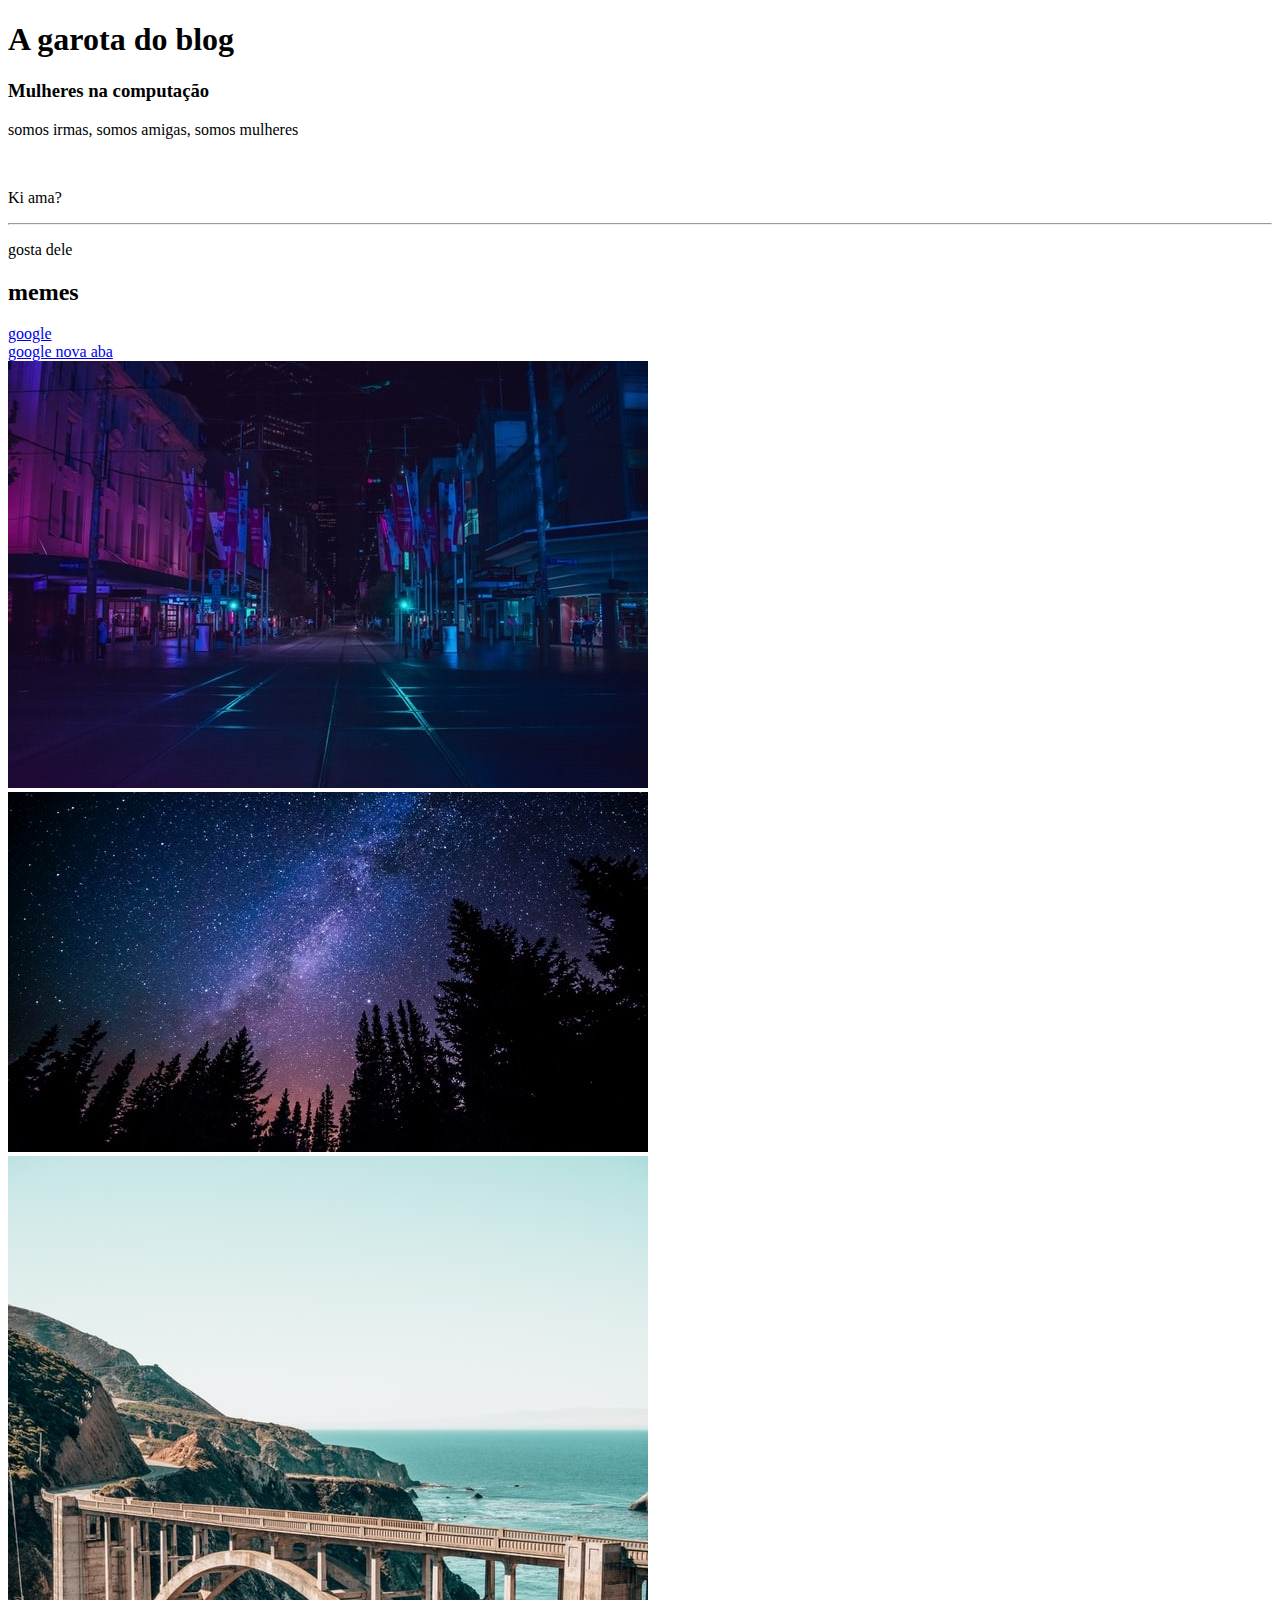
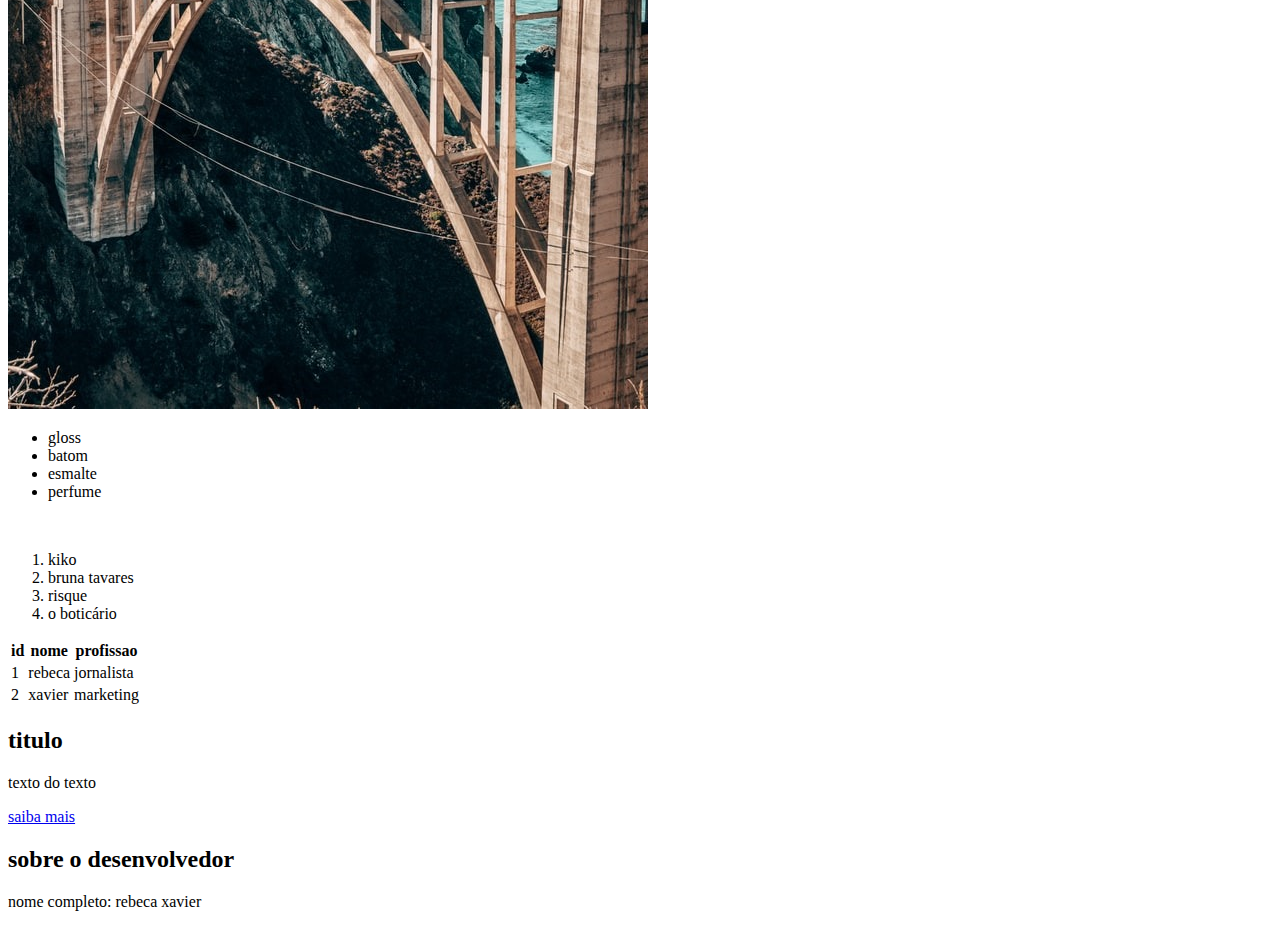
<file: unidade1/index.html>
<!DOCTYPE html>
    <head>
        <title> A garota do blog</title>
    </head>
    <body>
        <h1>A garota do blog</h1>
        <h3>Mulheres na computação</h3>
        <p>somos irmas, somos amigas, somos mulheres</p>
        <br/>
        <p>Ki ama?</p>
        <hr/>
        <p>gosta dele</p>

        <!--este é um comentário-->
        <h2>memes</h2>
        <!--outro comentário-->

        <!-- link para abertura do google na mesma aba-->
        <a href="https://google.com">google</a>
        <br/>
        <!--link para abertura em outra aba-->
        <a href="https://google.com" target="_blank">google nova aba</a>
        <br/>

        <img src="img/WhatsApp Image 2025-01-06 at 20.42.25 (2).jpeg" alt="cidade durante a noite">
        <br/>
        <img src="img/WhatsApp Image 2025-01-06 at 20.42.25 (1).jpeg" alt="céu na floresta">
        <br/>
        <img src="img/WhatsApp Image 2025-01-06 at 20.42.25.jpeg" alt="ponte">


        <!--listas não ordenadas-->
        <ul>
            <li>gloss</li>
            <li>batom</li>
            <li>esmalte</li>
            <li>perfume</li>
        </ul>
        <br/>
        <!--listas não ordenadas-->
        <ol>
            <li>kiko</li>
            <li>bruna tavares</li>
            <li>risque</li>
            <li>o boticário</li>
        </ol>

        <!--tabelas-->
        <table>
            <!--linha do cabeçalho-->
            <tr>
                <th>id</th>
                <th>nome</th>
                <th>profissao</th>
            </tr>
            <!--linha com dados-->
            <tr>
                <td>1</td>
                <td>rebeca</td>
                <td>jornalista</td>
            </tr>

            <tr>
                <td>2</td>
                <td>xavier</td>
                <td>marketing</td>
            </tr>
        </table>

        <!--tag div-->
        <div>
            <h2>titulo</h2>
            <p>texto do texto</p>
            <a href="#">saiba mais</a>
        </div>

        <div>
            <h2>sobre o desenvolvedor</h2>
            <p>nome completo: rebeca xavier</p>
        </div>
    
    </body>
</html>
</file>
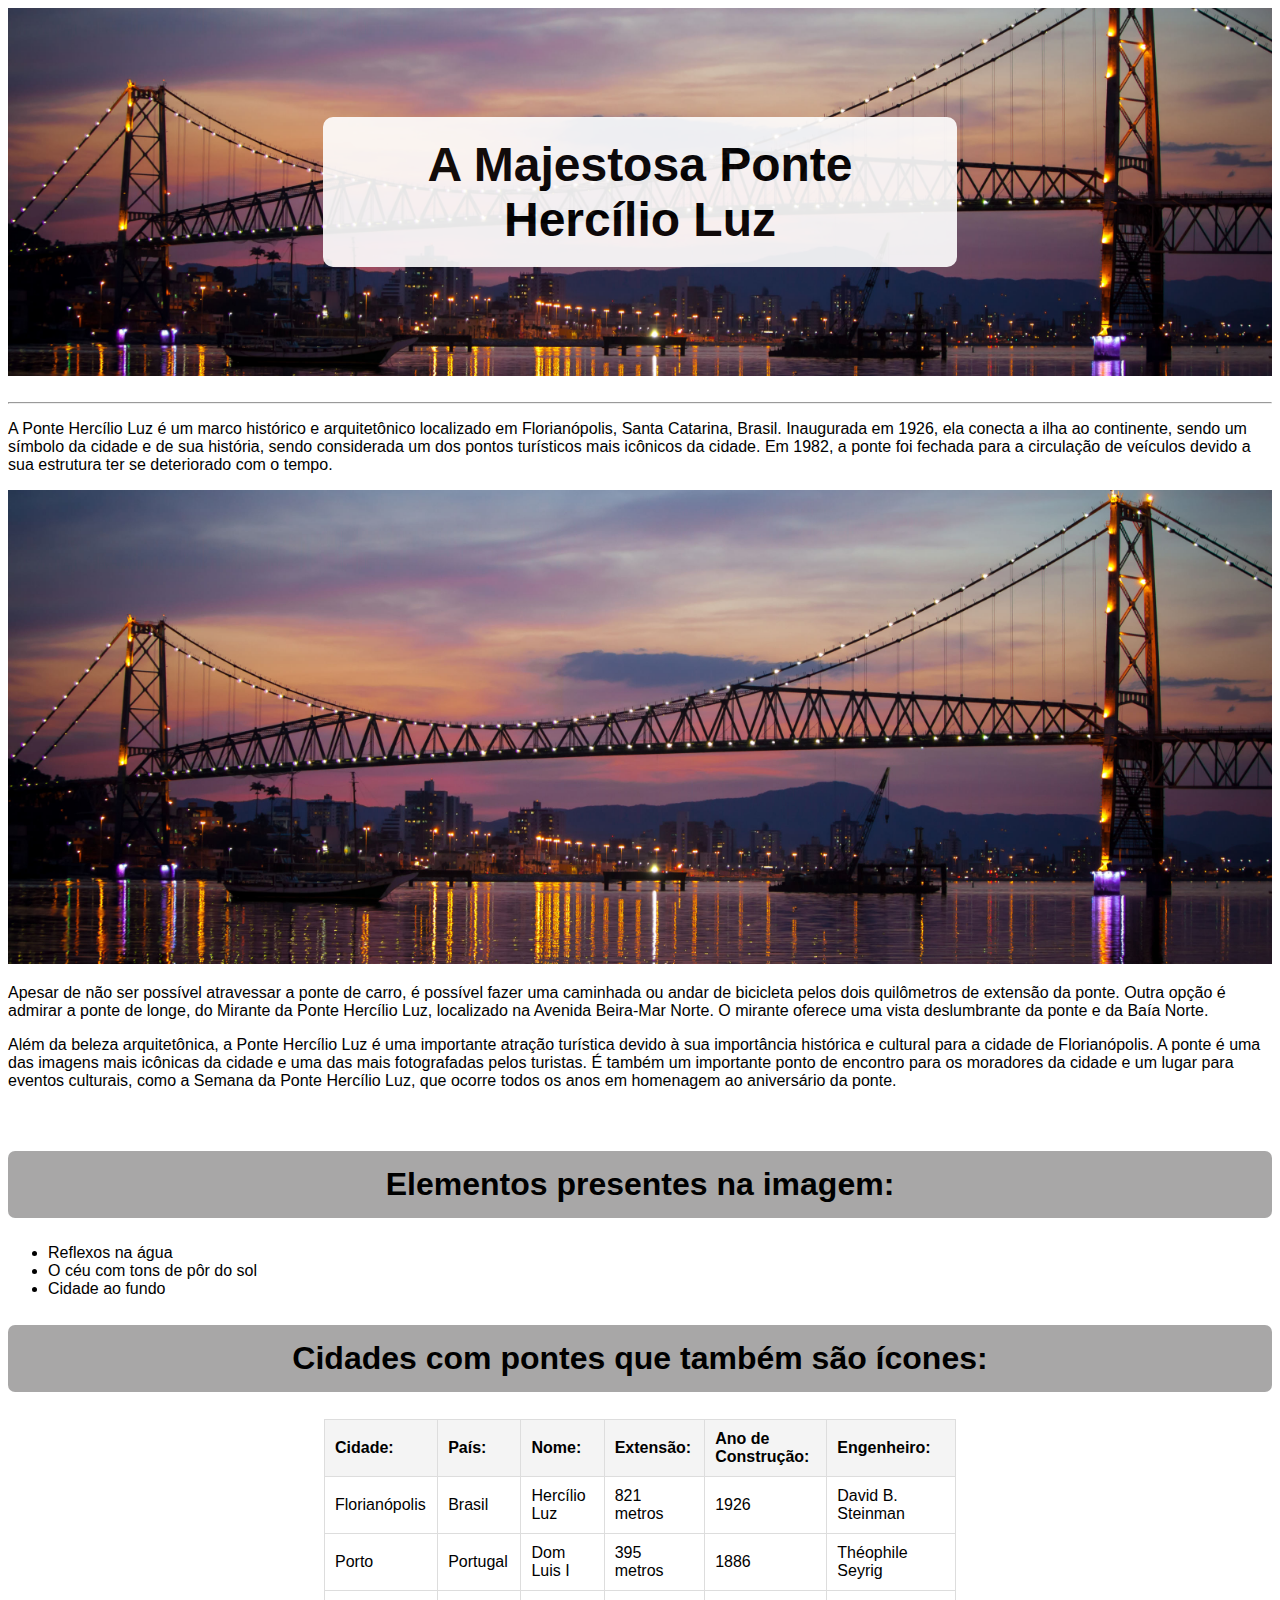
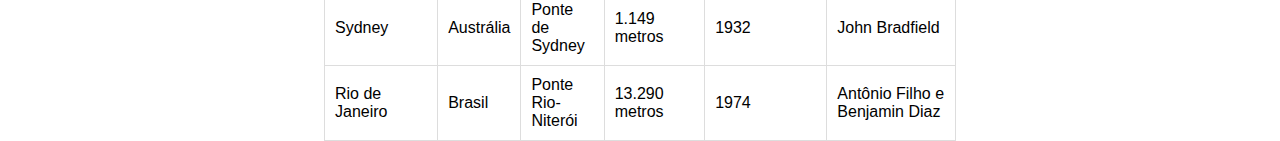
<file: atividade/AtividadeAula2.html>
<!DOCTYPE html>
<html lang="pt">
<head>
    <meta charset="UTF-8">
    <meta name="viewport" content="width=device-width, initial-scale=1.0">
    <title>A Ponte Hercílio Luz - um Ícone Catarinense</title>

    <link rel="stylesheet" href="css/style.css">
</head>

<body>
    <div class="container-fluid header-categoria header-lugar">
        <div class="row-text-center">
            <h1>A Majestosa Ponte Hercílio Luz</h1>
        </div>
    </div>
    <br/>
    <hr/>
    <p>A Ponte Hercílio Luz é um marco histórico e arquitetônico localizado em Florianópolis, Santa Catarina, Brasil.
        Inaugurada em 1926, ela conecta a ilha ao continente, sendo um símbolo da cidade e de sua história, sendo considerada
        um dos pontos turísticos mais icônicos da cidade. Em 1982, a ponte foi fechada para a circulação de veículos devido a
        sua estrutura ter se deteriorado com o tempo.</p>
    <img src="img/florianopolis.jpg" alt="Ponte Hercílio Luz ao pôr do sol">
    <p>Apesar de não ser possível atravessar a ponte de carro, é possível fazer uma caminhada ou andar de bicicleta pelos dois
        quilômetros de extensão da ponte. Outra opção é admirar a ponte de longe, do Mirante da Ponte Hercílio Luz,
        localizado na Avenida Beira-Mar Norte. O mirante oferece uma vista deslumbrante da ponte e da Baía Norte.</p>
    <p>
        Além da beleza arquitetônica, a Ponte Hercílio Luz é uma importante atração turística devido à sua importância histórica
        e cultural para a cidade de Florianópolis. A ponte é uma das imagens mais icônicas da cidade e uma das mais fotografadas
        pelos turistas. É também um importante ponto de encontro para os moradores da cidade e um lugar para eventos culturais,
        como a Semana da Ponte Hercílio Luz, que ocorre todos os anos em homenagem ao aniversário da ponte.</p>
    <br/>

    <h2>Elementos presentes na imagem:</h2>
    <ul>
        <li>Reflexos na água</li>
        <li>O céu com tons de pôr do sol</li>
        <li>Cidade ao fundo</li>
    </ul>

    <table>
        <h2>Cidades com pontes que também são ícones:</h2>
        <tr>
            <th>Cidade:</th>
            <th>País:</th>
            <th>Nome:</th>
            <th>Extensão:</th>
            <th>Ano de Construção:</th>
            <th>Engenheiro:</th>
        </tr>

        <tr>
            <td>Florianópolis</td>
            <td>Brasil</td>
            <td>Hercílio Luz</td>
            <td>821 metros</td>
            <td>1926</td>
            <td>David B. Steinman</td>
        </tr>
        <tr>
            <td>Porto</td>
            <td>Portugal</td>
            <td>Dom Luis I</td>
            <td>395 metros</td>
            <td>1886</td>
            <td>Théophile Seyrig</td>
        </tr>
        <tr>
            <td>Sydney</td>
            <td>Austrália</td>
            <td>Ponte de Sydney</td>
            <td>1.149 metros</td>
            <td>1932</td>
            <td>John Bradfield</td>
        </tr>
        <tr>
            <td>Rio de Janeiro</td>
            <td>Brasil</td>
            <td>Ponte Rio-Niterói</td>
            <td>13.290 metros</td>
            <td>1974</td>
            <td>Antônio Filho e Benjamin Diaz</td>
        </tr>

    </table>
</body>
</html>
</file>
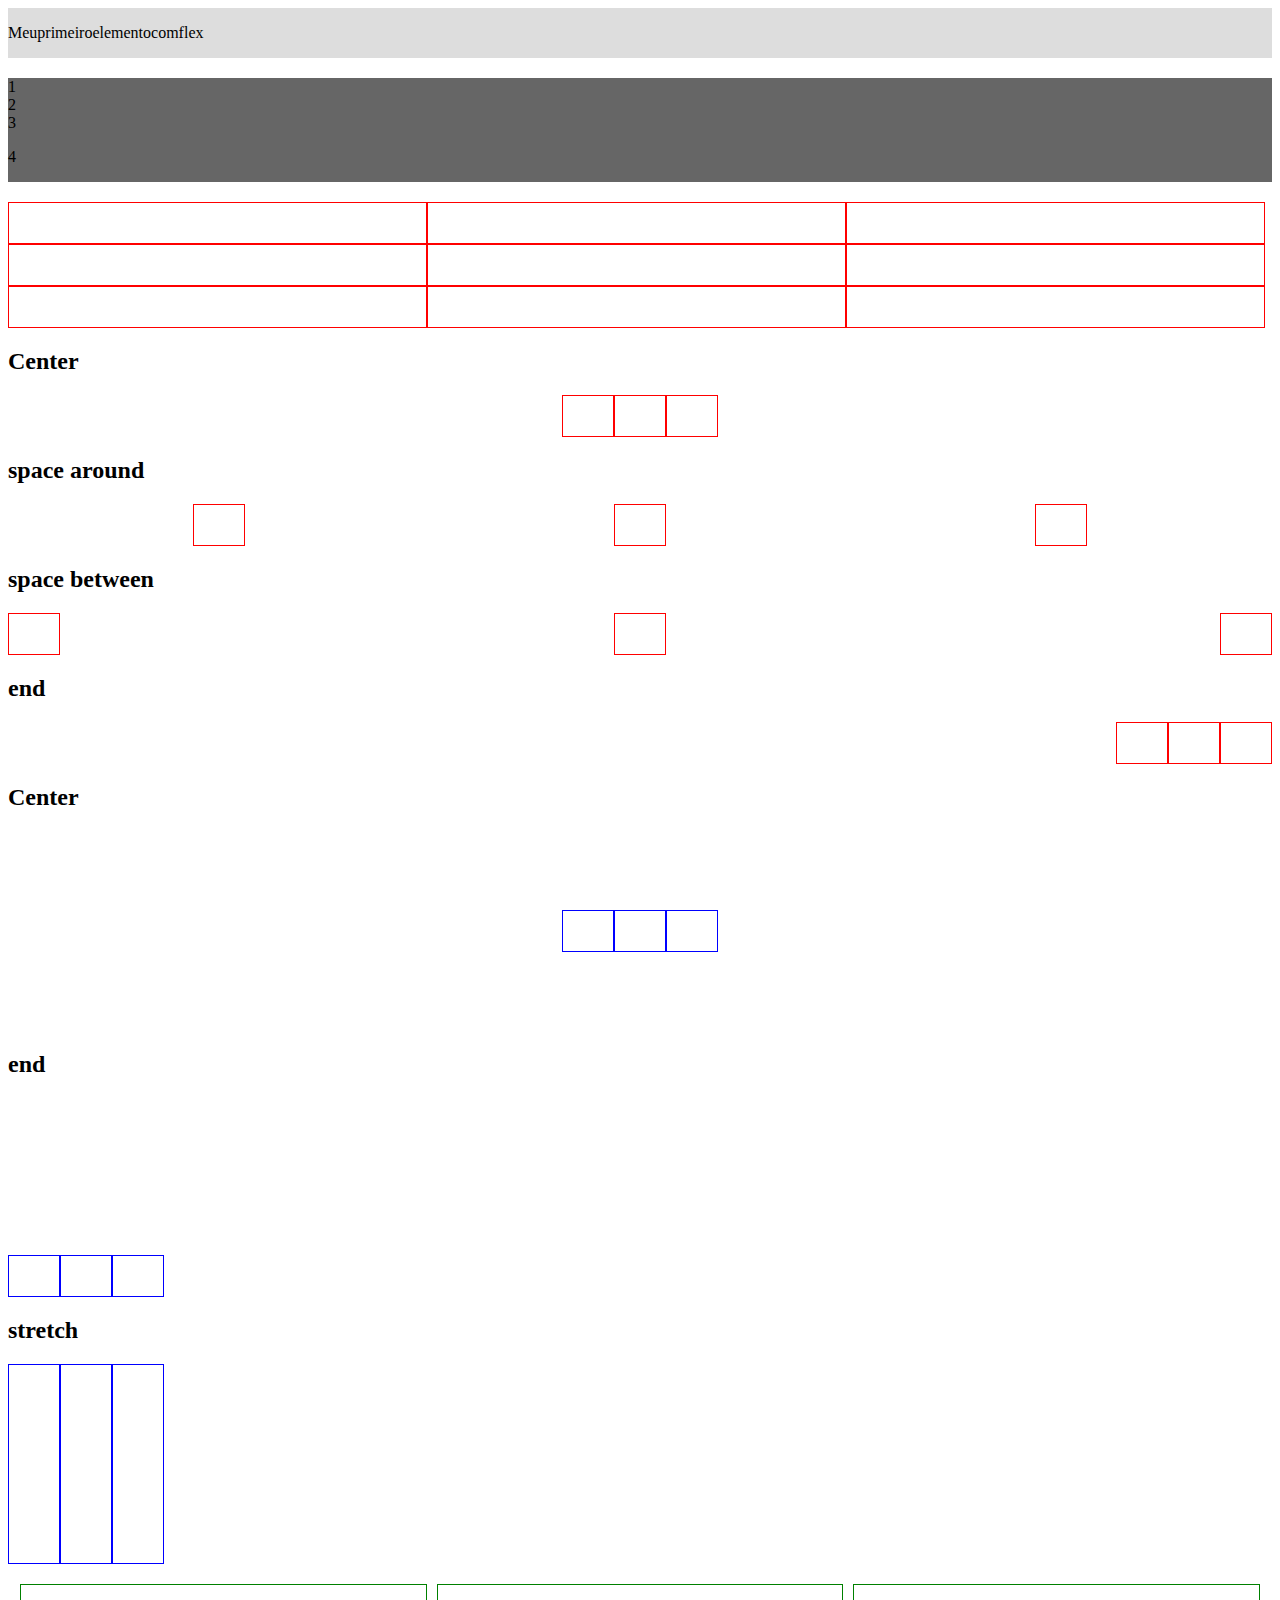
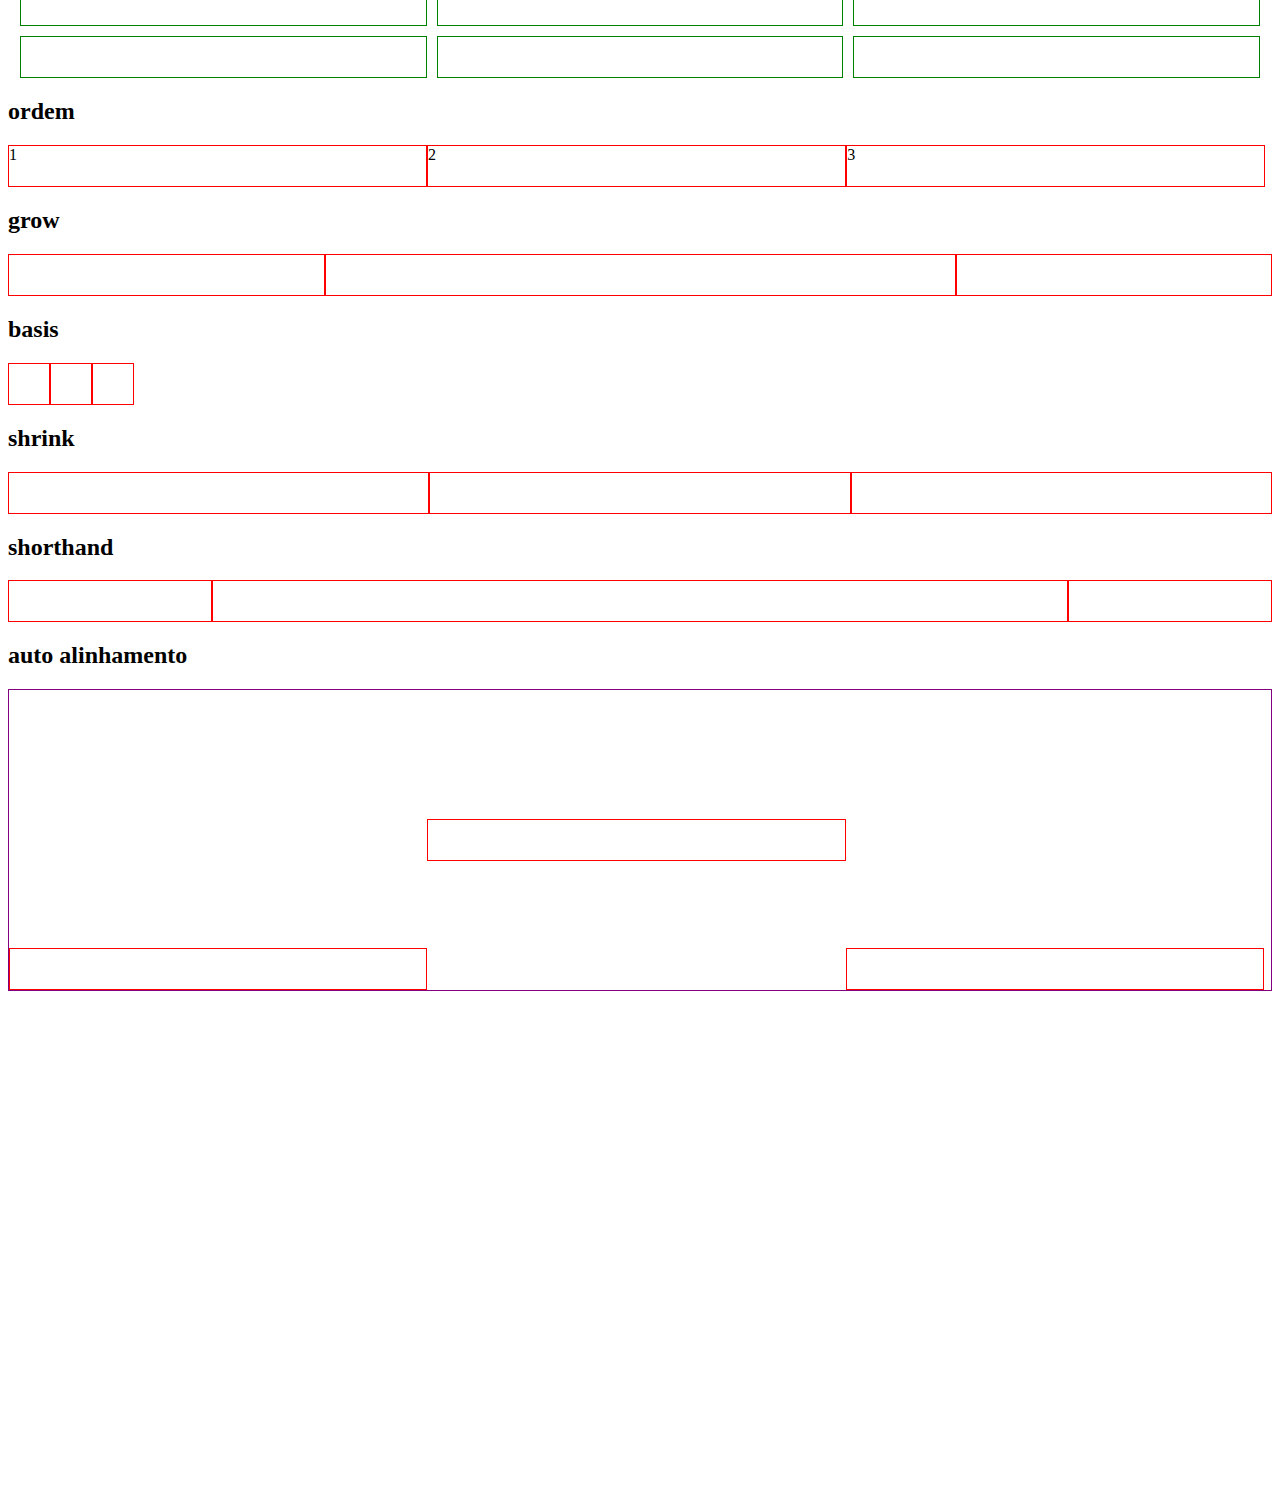
<file: unidade 5/aula7.html>
<!DOCTYPE html>
<html lang="pt">
<head>
    <meta charset="UTF-8">
    <meta name="viewport" content="width=device-width, initial-scale=1.0">
    <title>Flexbox</title>
    <link rel="stylesheet" href="style.css">
</head>
<body>
    <!--1 - flex-->
    <div class="flex">
        <p>Meu </p>
        <p>primeiro</p>
        <p>elemento</p>
        <p>com</p>
        <p>flex</p>
    </div>

    <!--2 - column-->
    <div class="flex-column">
        <span>1</span>
        <span>2</span>
        <span>3</span>
        <p>4</p>
    </div>

    <!--3- flex wrap-->
    <div class="wrap">
        <div class="box"></div>
        <div class="box"></div>
        <div class="box"></div>
        <div class="box"></div>
        <div class="box"></div>
        <div class="box"></div>
        <div class="box"></div>
        <div class="box"></div>
        <div class="box"></div>
    </div>

    <!--4 - posicionando conteúdo-->
    <h2>Center</h2>
    <div class="center">
        <div class="box"></div>
        <div class="box"></div>
        <div class="box"></div>
    </div>

    <h2>space around</h2>
    <div class="space-around">
        <div class="box"></div>
        <div class="box"></div>
        <div class="box"></div>
    </div>

    <h2>space between</h2>
    <div class="space-between">
        <div class="box"></div>
        <div class="box"></div>
        <div class="box"></div>
    </div>

    <h2>end</h2>
    <div class="end">
        <div class="box"></div>
        <div class="box"></div>
        <div class="box"></div>
    </div>

    <!-- posicionamento na vertical-->
    <h2>Center</h2>
    <div class="aling-center">
        <div class="box"></div>
        <div class="box"></div>
        <div class="box"></div>
    </div>

    <h2>end</h2>
    <div class="flex-end">
        <div class="box"></div>
        <div class="box"></div>
        <div class="box"></div>
    </div>

    <h2>stretch</h2>
    <div class="stretch">
        <div class="box"></div>
        <div class="box"></div>
        <div class="box"></div>
    </div>

    <!--6 - gap-->
    <div class="gap">
        <div class="box"></div>
        <div class="box"></div>
        <div class="box"></div>
        <div class="box"></div>
        <div class="box"></div>
        <div class="box"></div>
    </div>

    <!--7 - ordem-->
    <h2>ordem</h2>
    <div class="ordem">
        <div class="box" id="tres">3</div>
        <div class="box" id="um">1</div>
        <div class="box" id="dois">2</div>
    </div>

    <!--8 - grow-->
    <h2>grow</h2>
    <div class="grow">
        <div class="box"></div>
        <div class="box big"></div>
        <div class="box"></div>
    </div>

    <!--9 - basis-->
    <h2>basis</h2>
    <div class="basis">
        <div class="box"></div>
        <div class="box big"></div>
        <div class="box"></div>
    </div>

    <!--10 - shrink-->
    <h2>shrink</h2>
    <div class="shrink">
        <div class="box"></div>
        <div class="box small"></div>
        <div class="box"></div>
    </div>

    <!--11 - flex shorthand-->
    <h2>shorthand</h2>
    <div class="shorthand">
        <div class="box"></div>
        <div class="box diferente"></div>
        <div class="box"></div>
    </div>

    <!--12 - auto alinhamento-->
    <h2>auto alinhamento</h2>
    <div class="auto-alingment">
        <div class="box"></div>
        <div class="box diferente"></div>
        <div class="box"></div>
    </div>
    


</body>
</html>
</file>
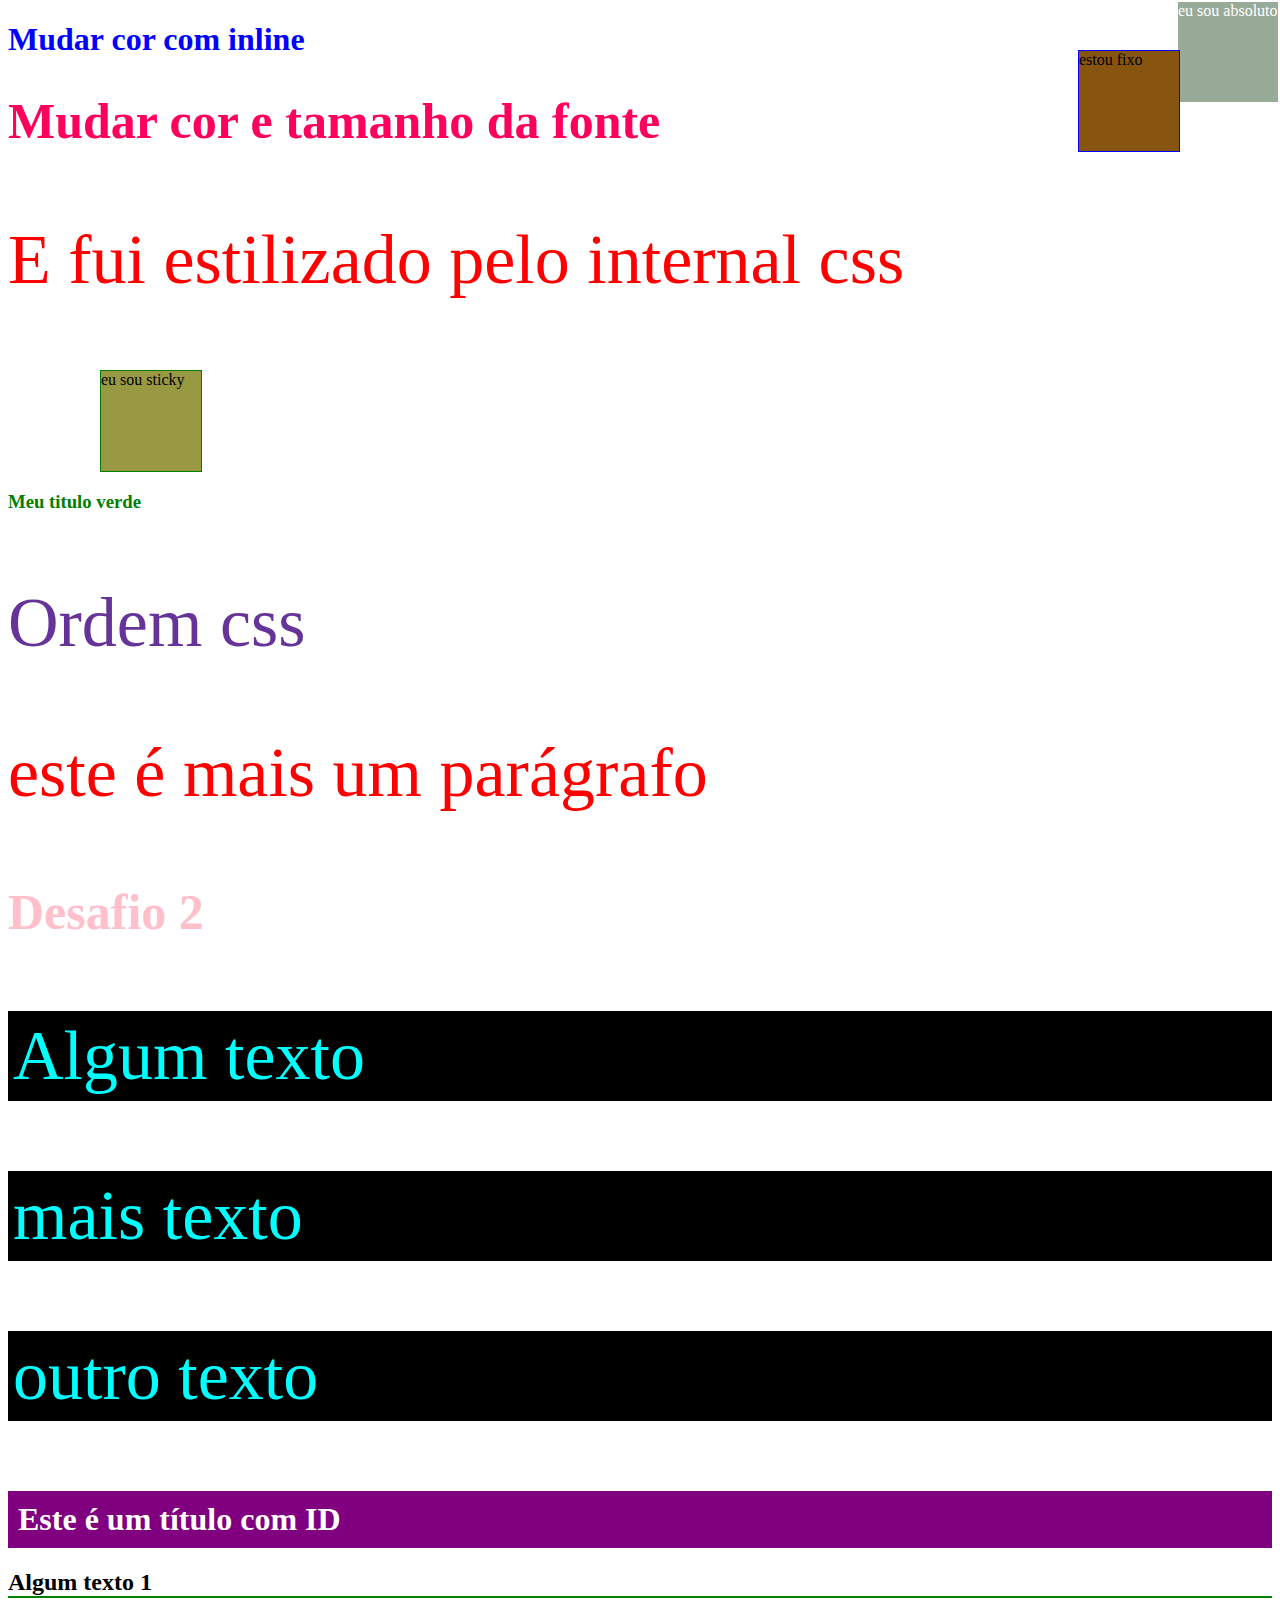
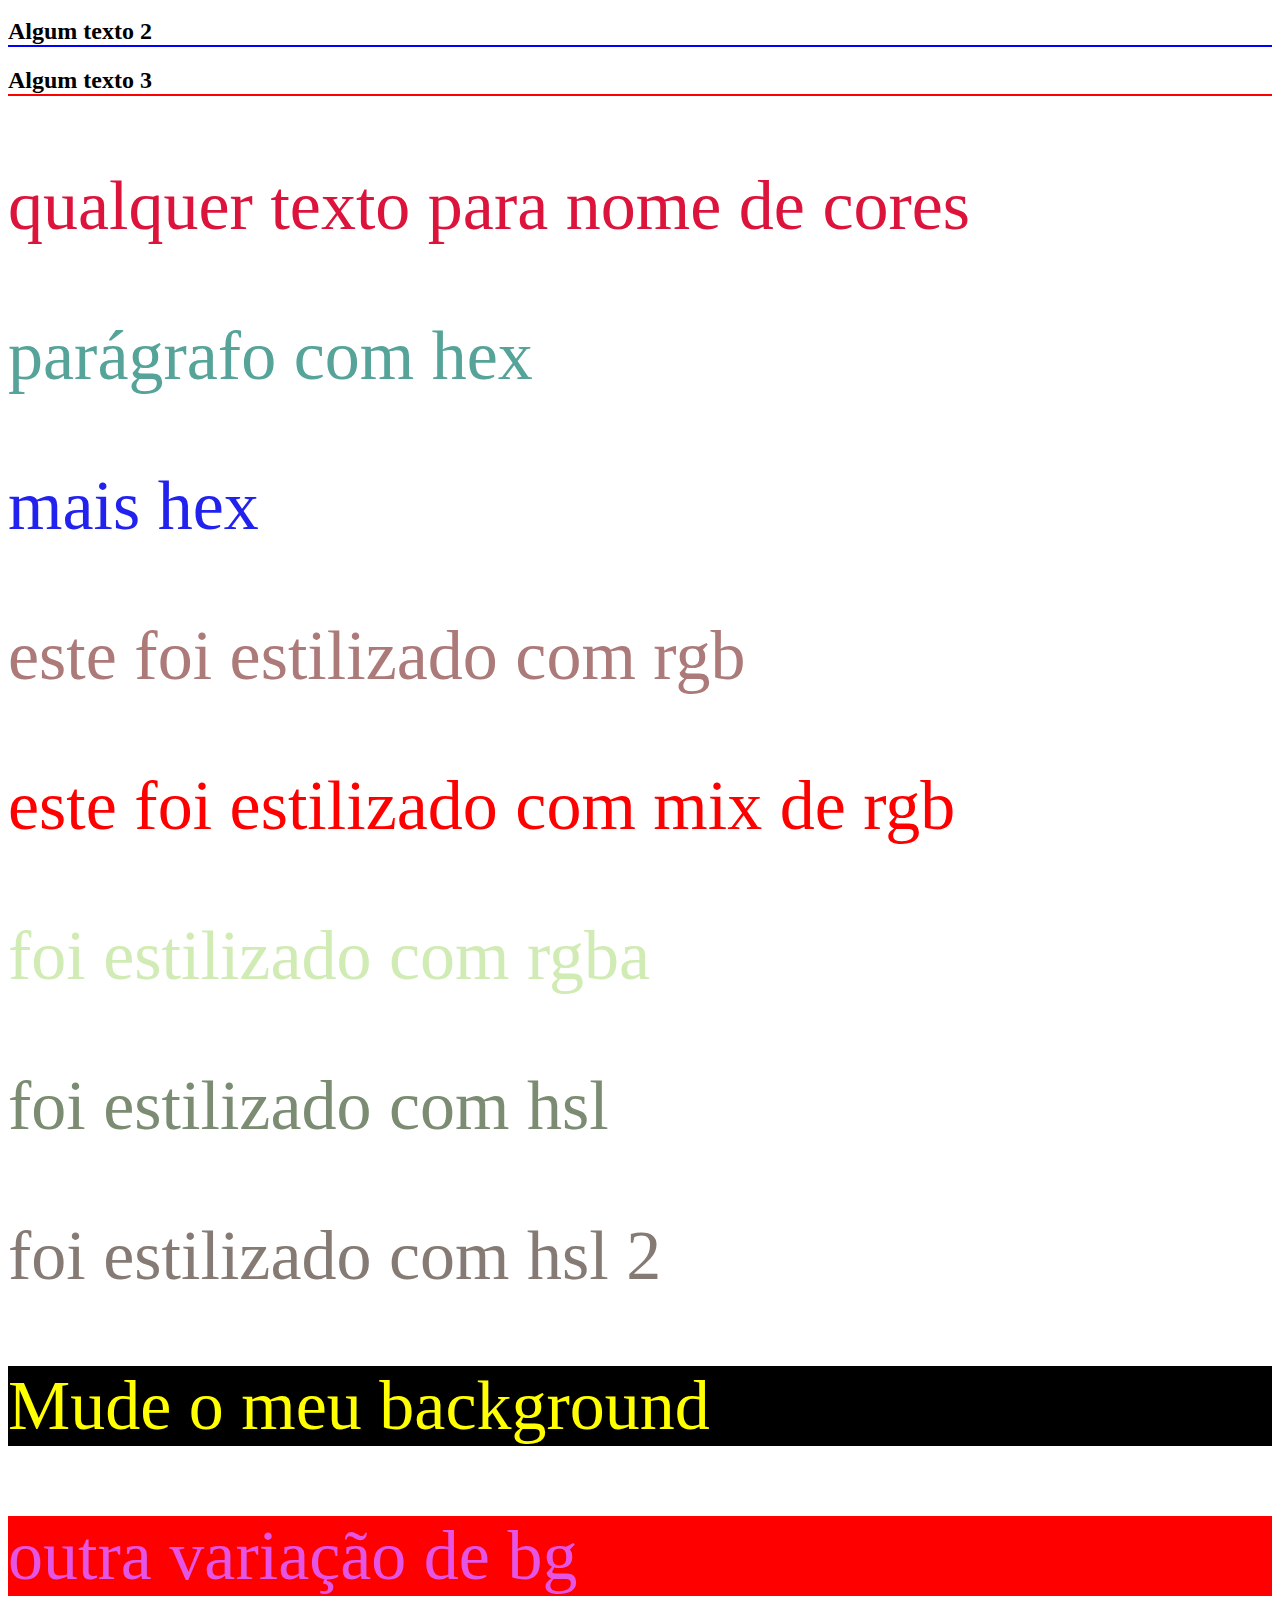
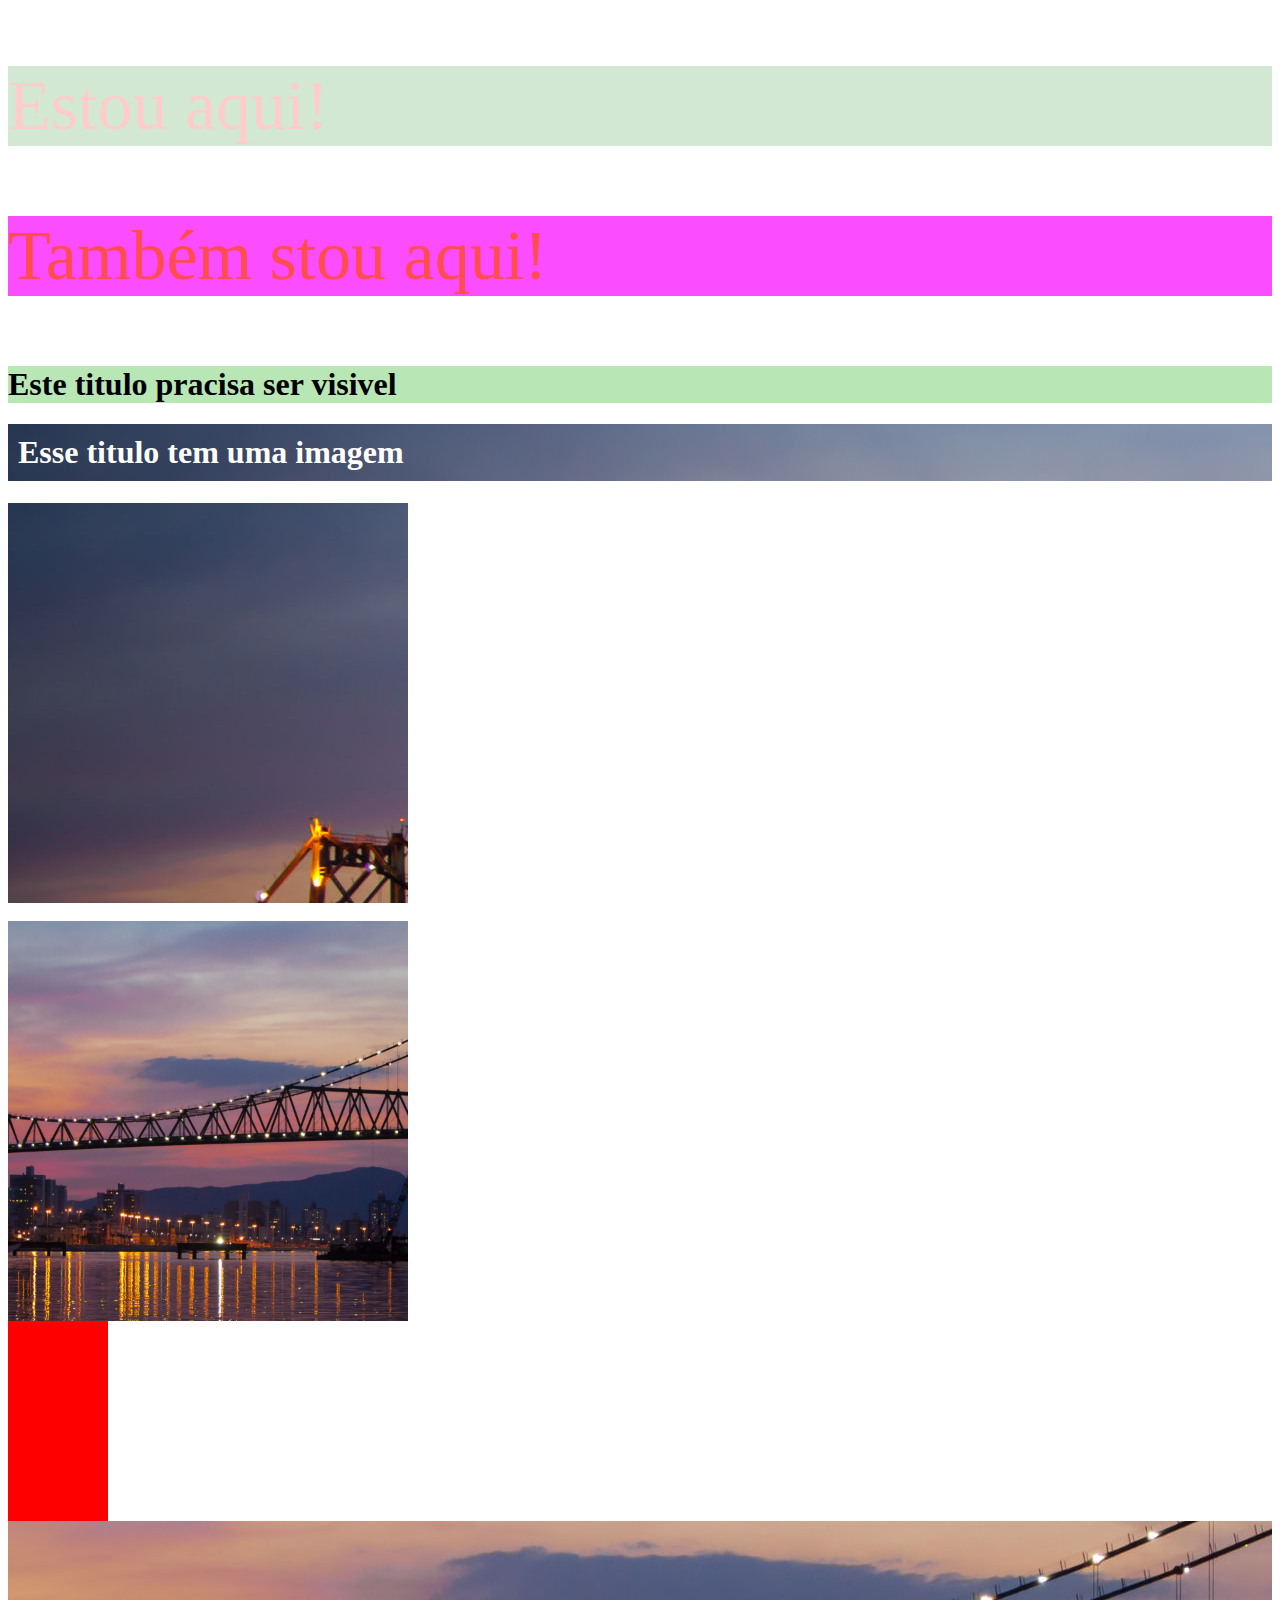
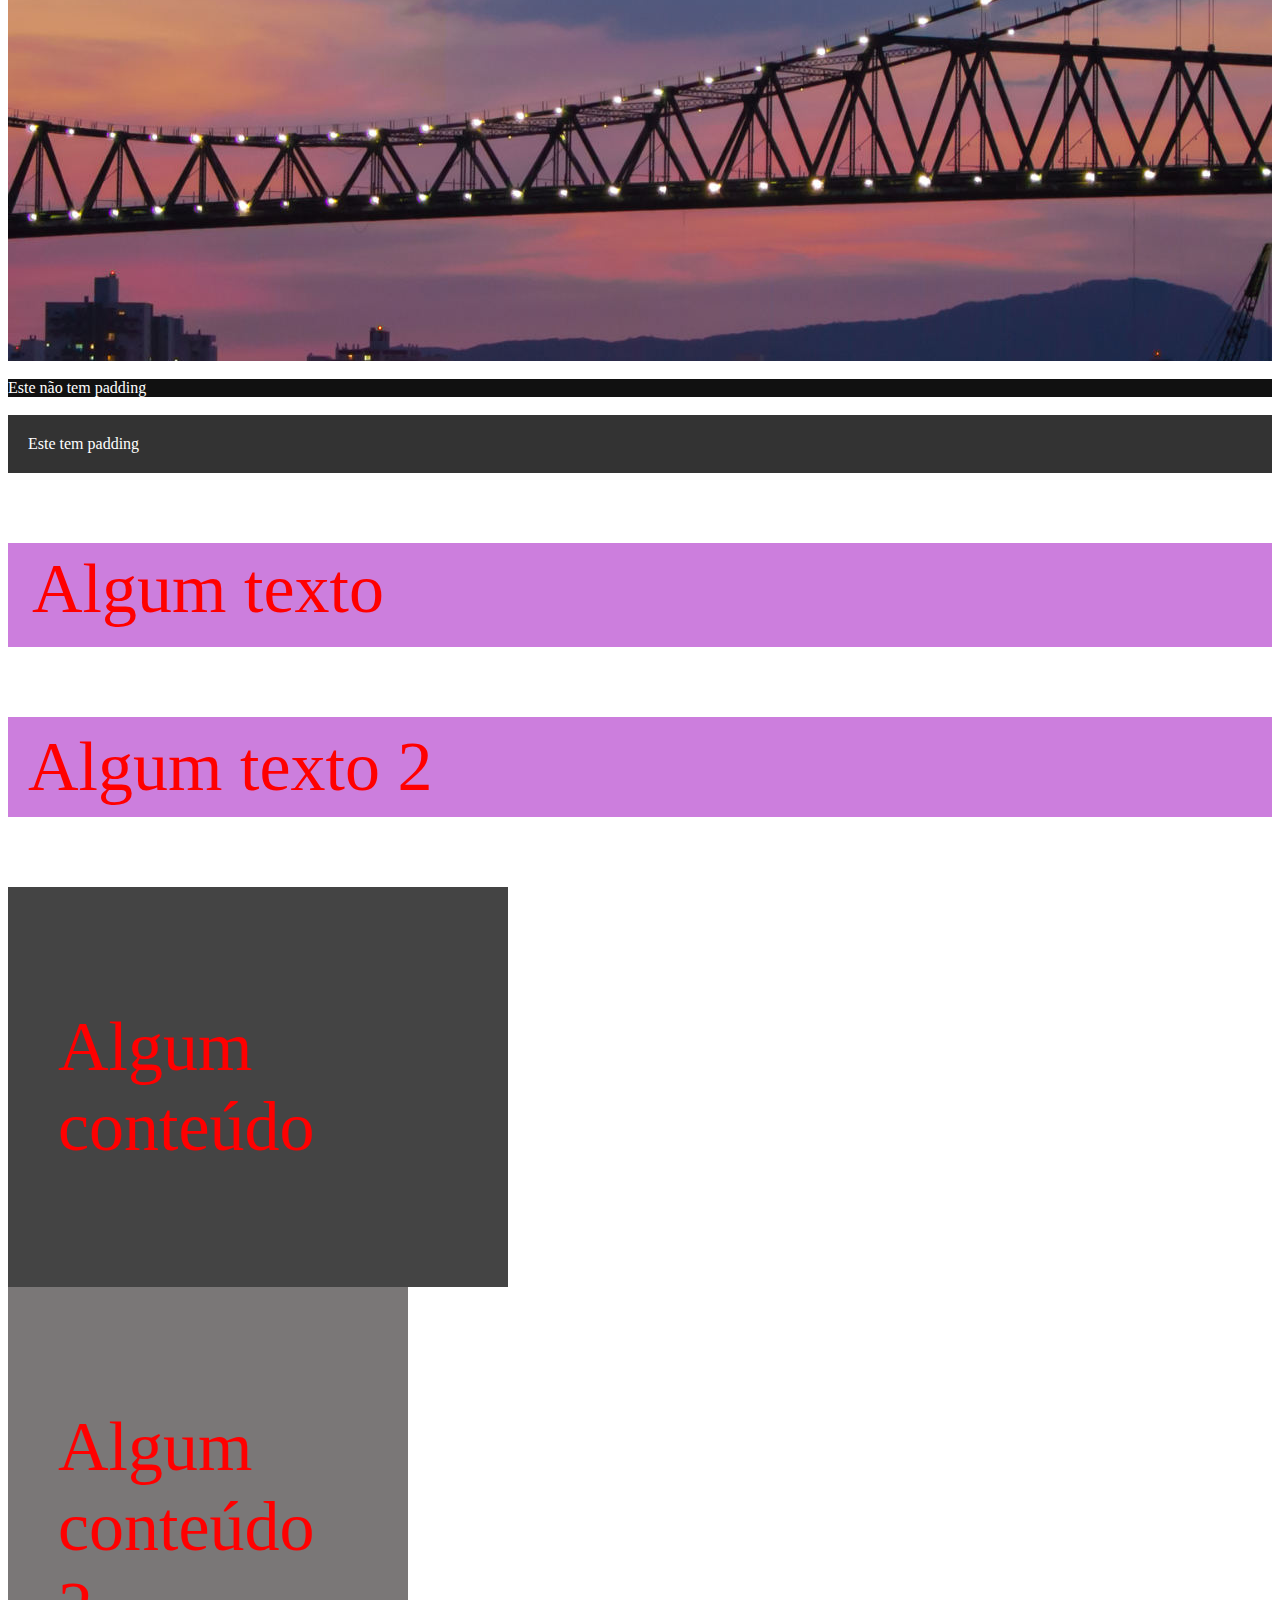
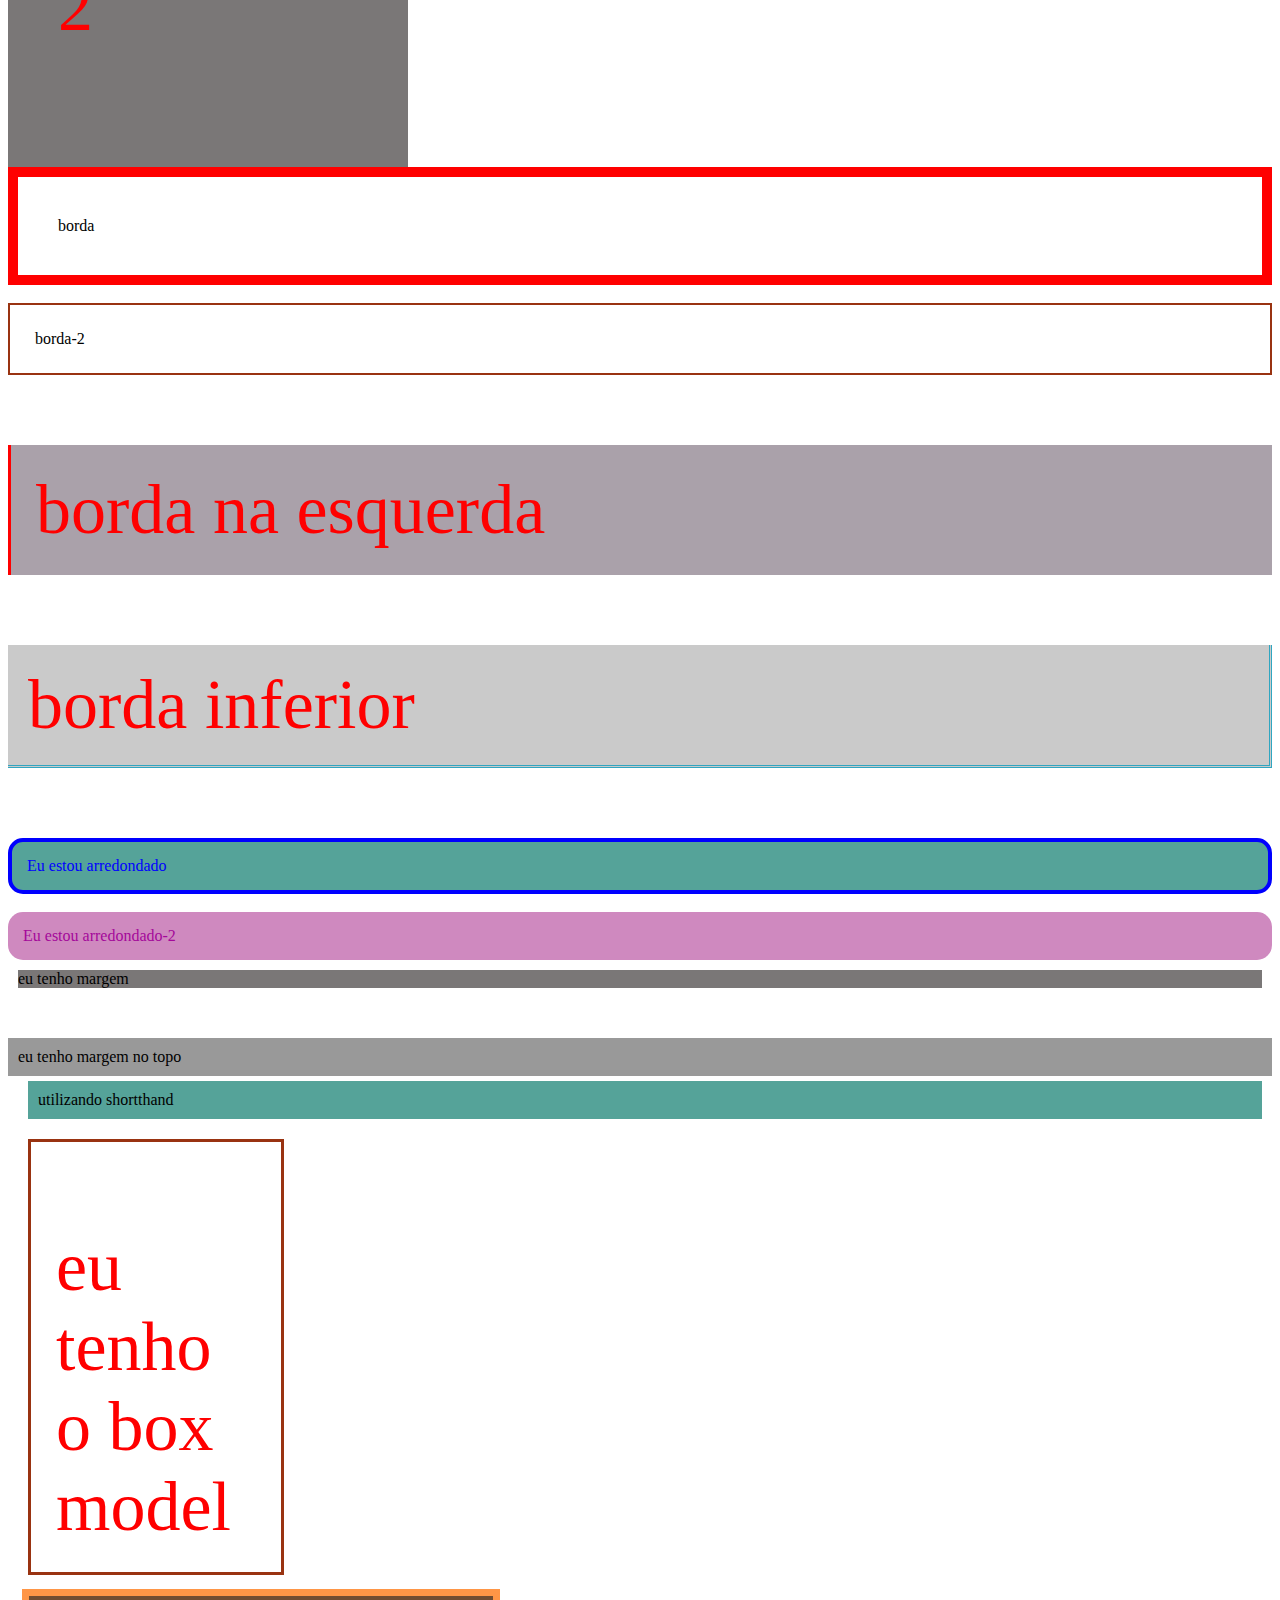
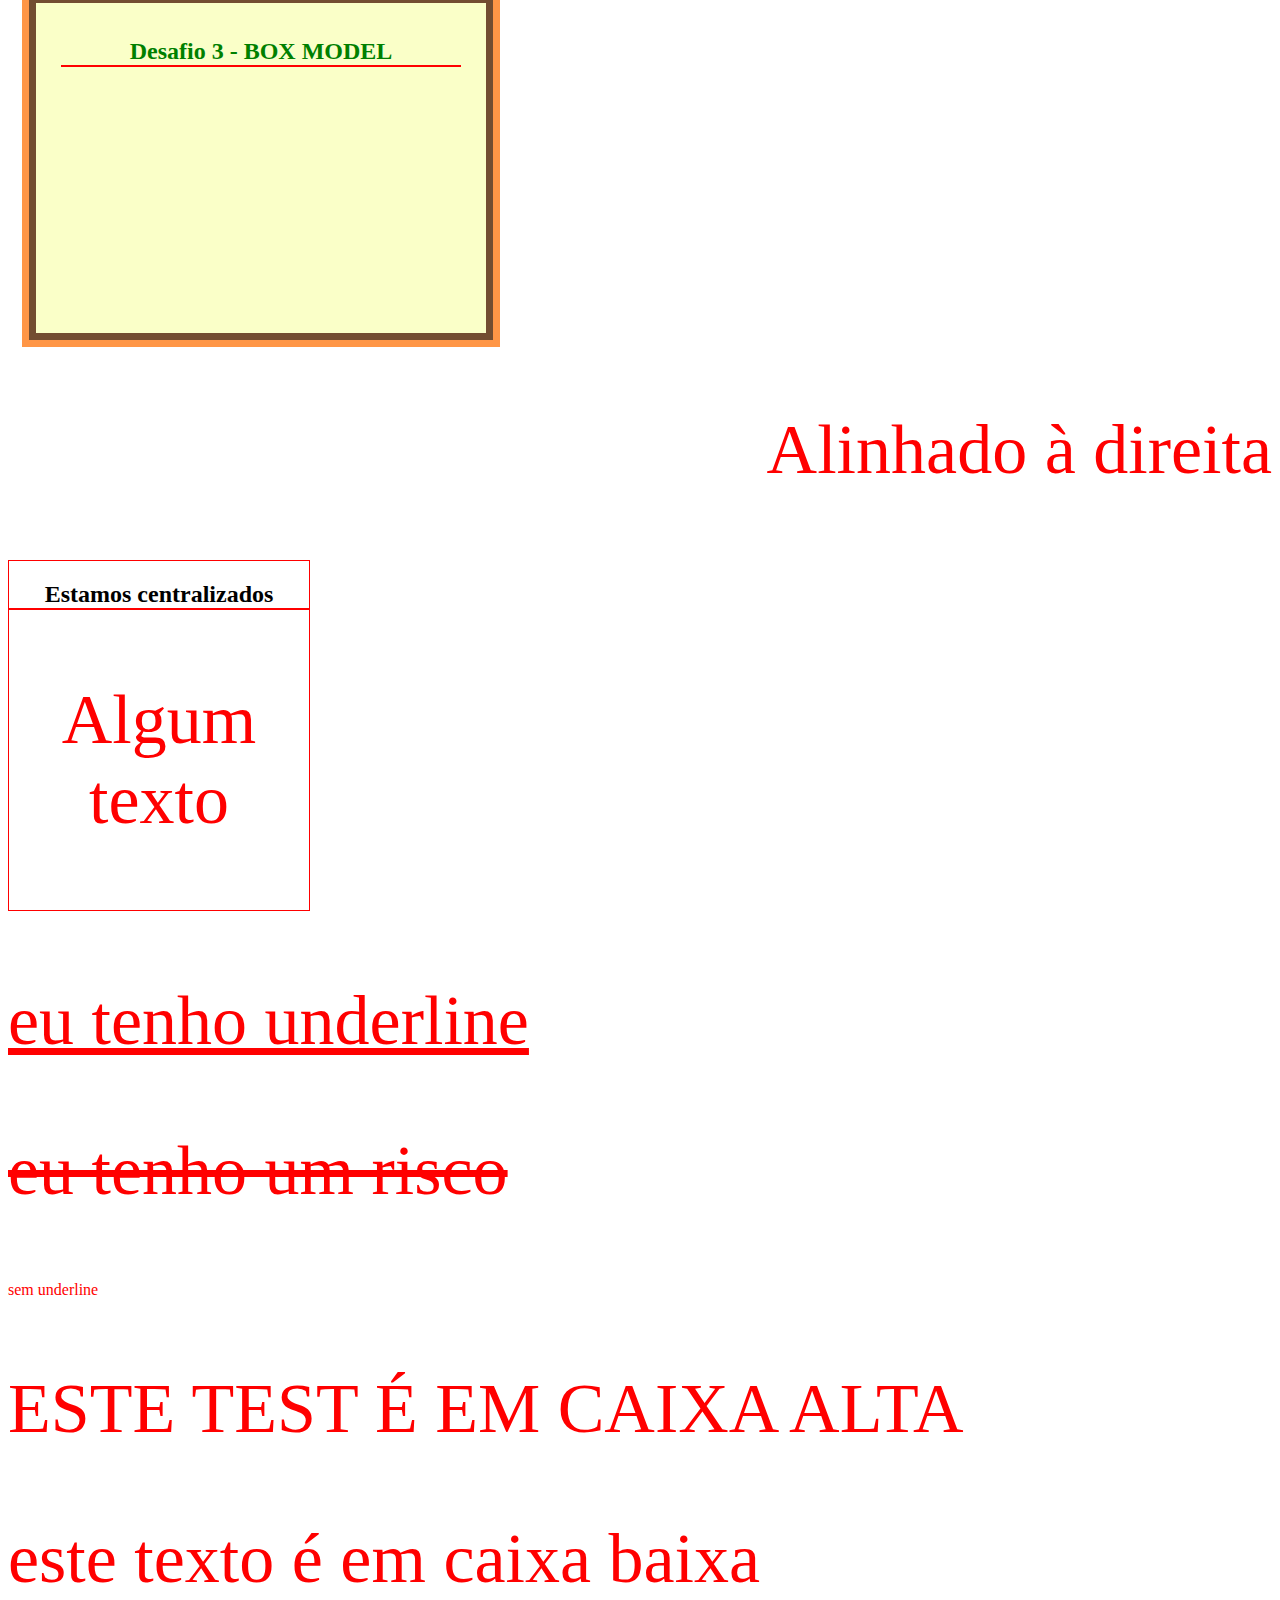
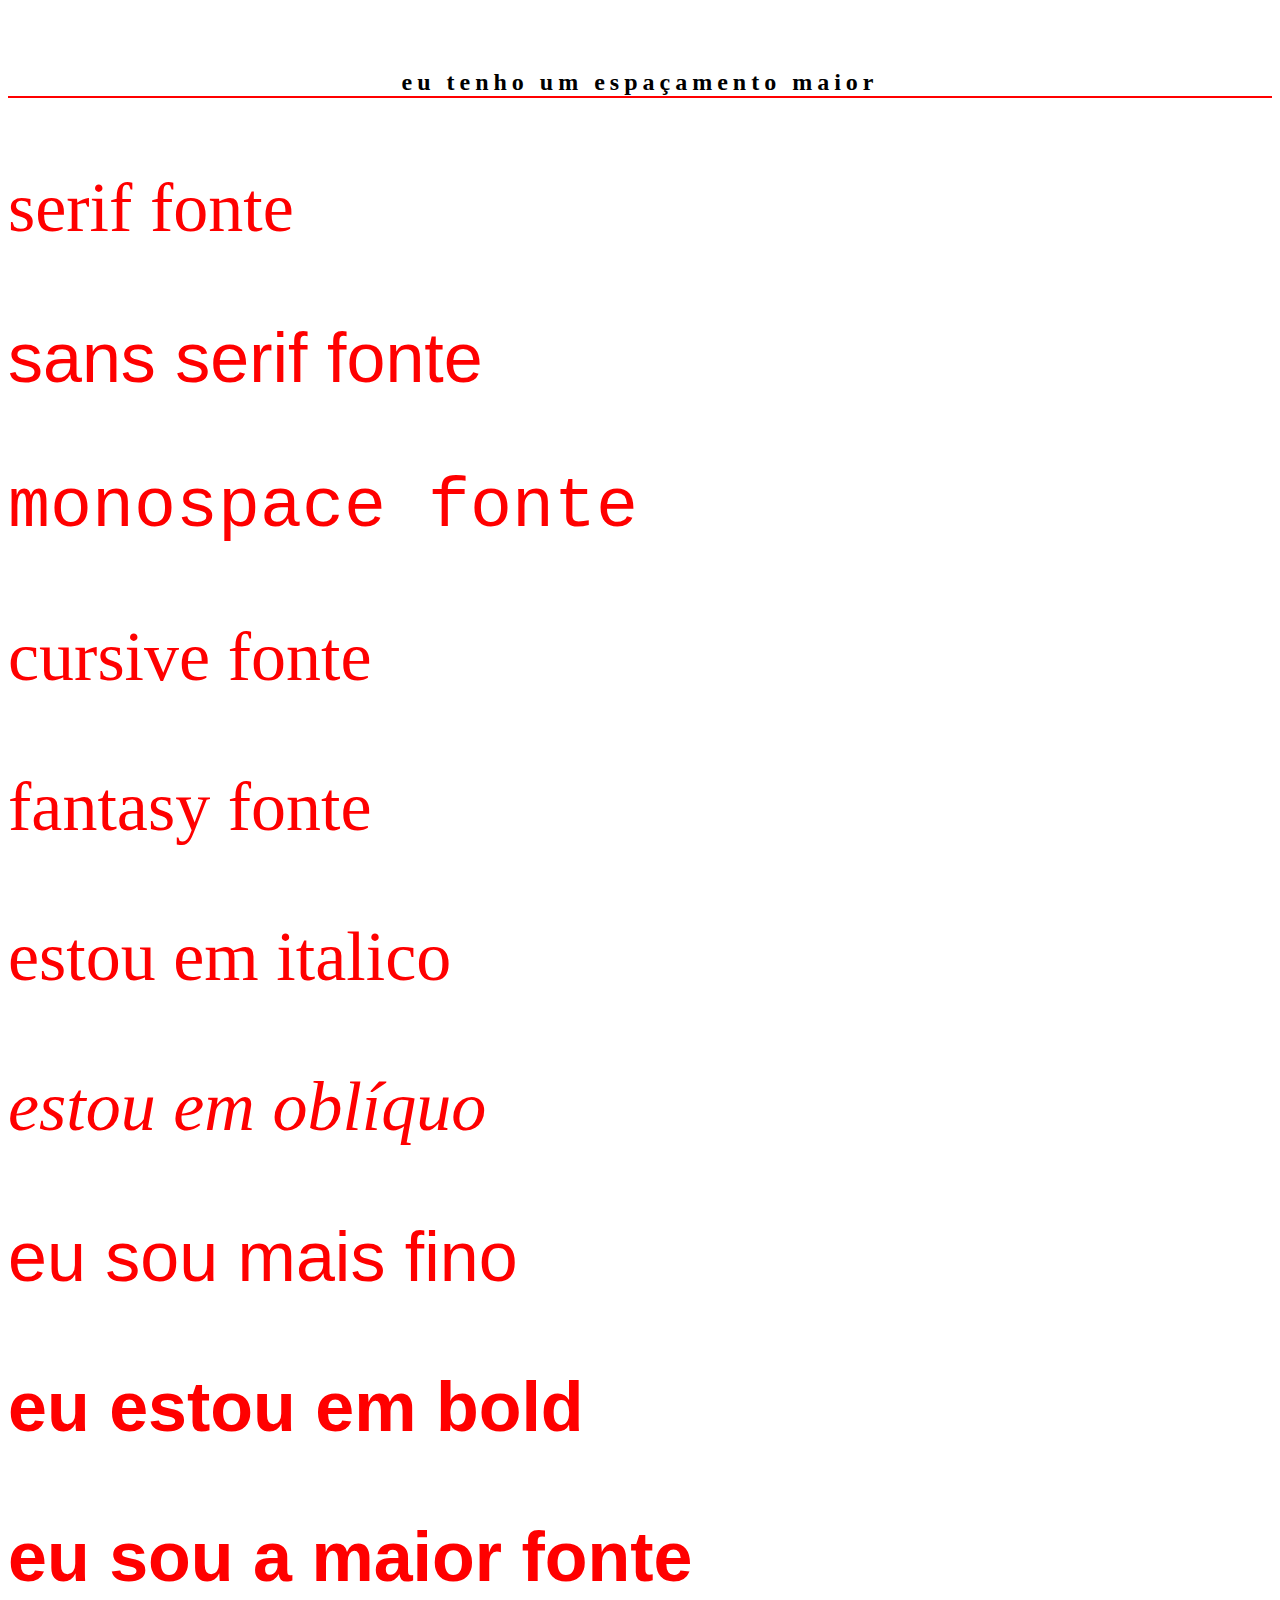
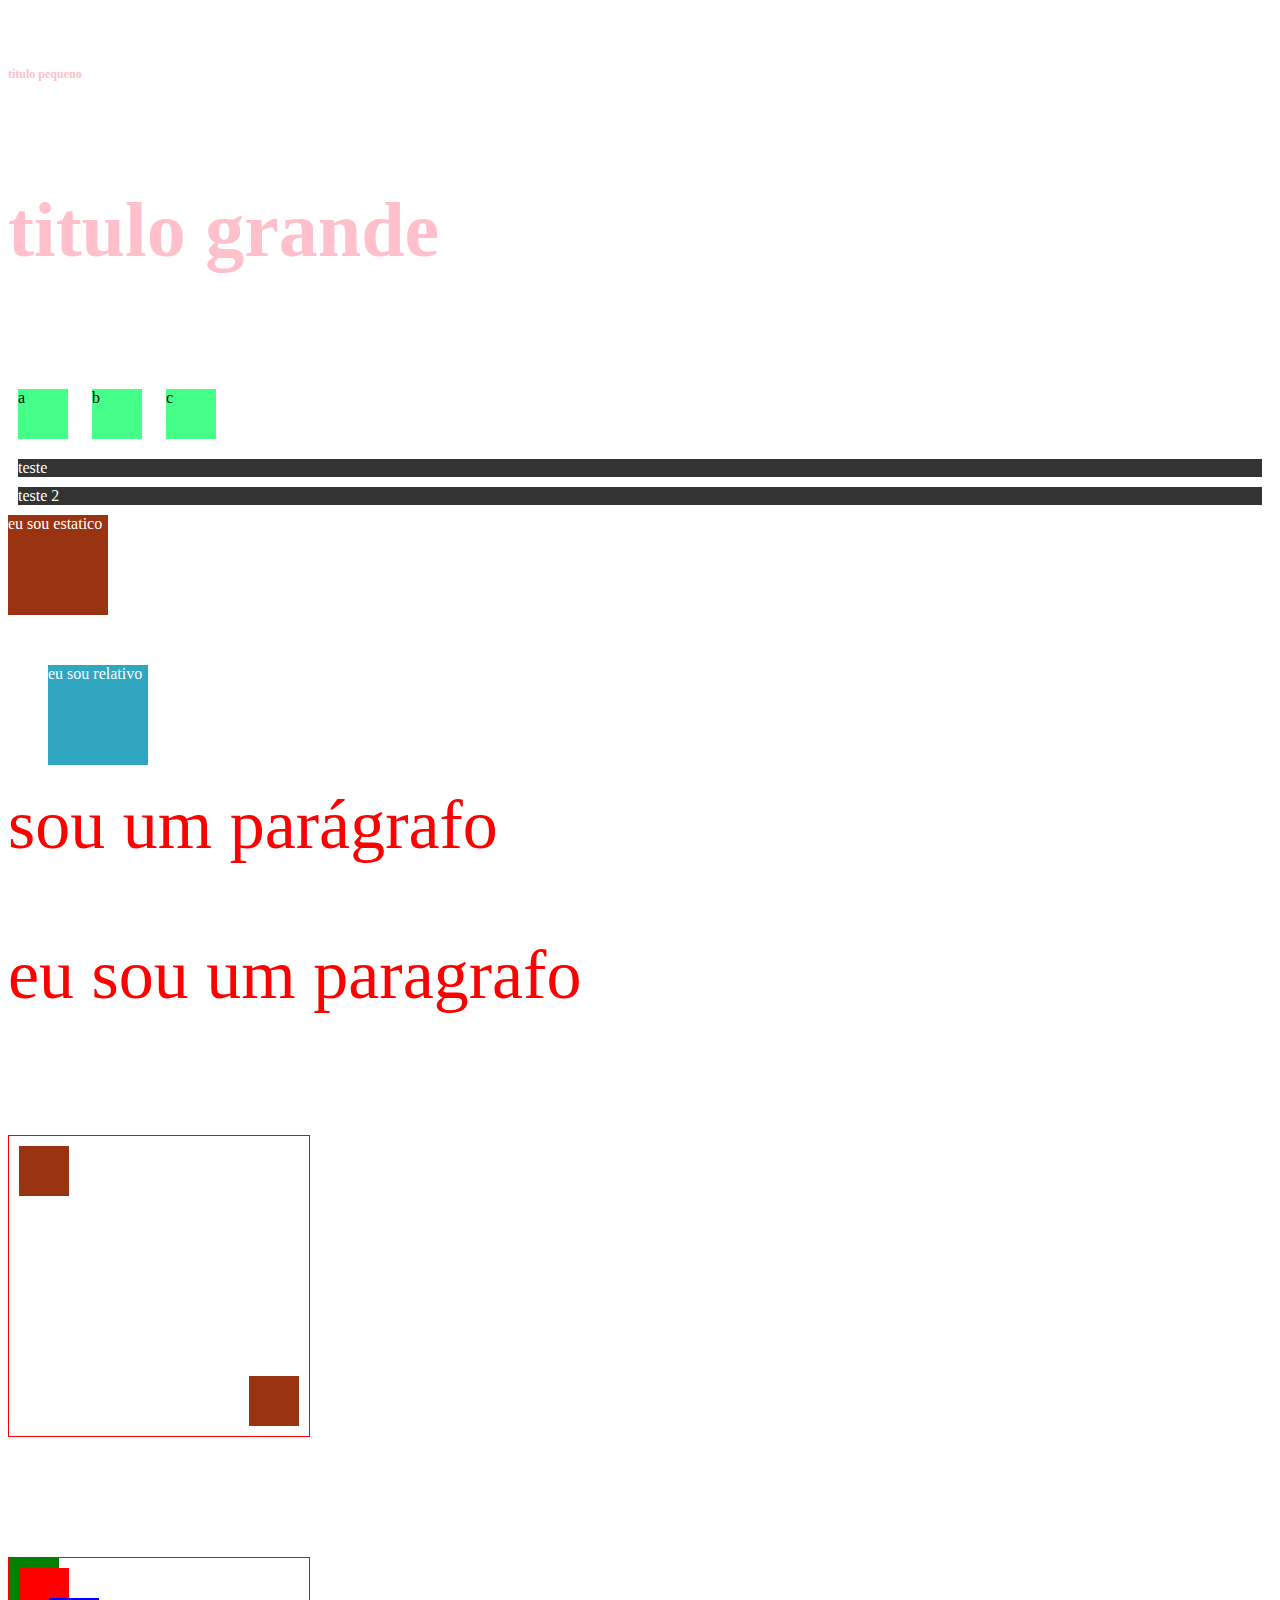
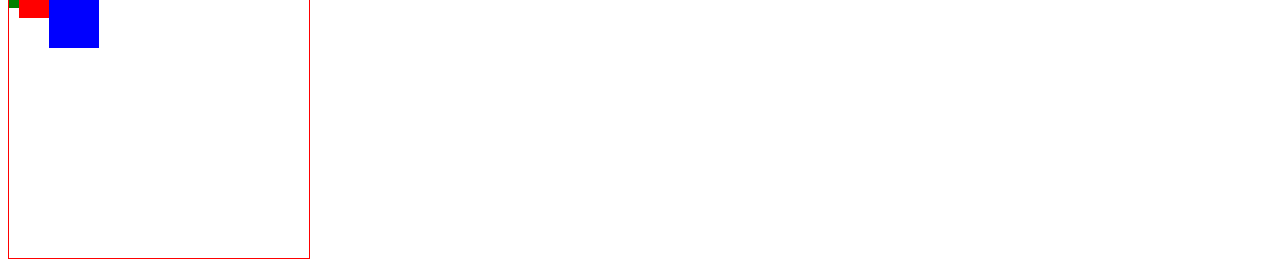
<file: unidade2/aula2.html>
<!DOCTYPE html>
<html lang="pt">
<head>
    <meta charset="UTF-8">
    <meta name="viewport" content="width=device-width, initial-scale=1.0">
    <title>Fundamento CSS</title>

    <!--3 - internal css-->
    <style>
        p{
            color: gold;
            font-size: 70px;
        }

    </style>

    <!--4 - external css-->
    <link rel="stylesheet" href="css/style.css">

    <!--meu teste-->
    <link rel="stylesheet" href="css/title.css">

</head>

<body>
    <!--1 - inline CSS-->
    <h1 style="color: blue;">Mudar cor com inline</h1>

    <!--2 - Múltiplas regras-->
    <h1 style="color: rgb(255, 0, 93); font-size: 50px;">Mudar cor e tamanho da fonte</h1>

    <!--3 - internal css-->
    <p>E fui estilizado pelo internal css</p>

    <!--45 - position sticky-->
    <!--pisição original-->
    <div class="sticky">
        <span>eu sou sticky</span>
    </div>

    <!-- 4 - external css-->
    <h3> Meu titulo verde</h3>

    <!--5 - ordem css-->
    <p style="color: rebeccapurple">Ordem css</p>
    <p>este é mais um parágrafo</p>
    <!--entre internal e external, o ultimo se sobressai-->
    
    <!--meu teste-->
    <h4>Desafio 2</h4>

    <!--6 - classes-->
    <p class="Paragrafo">Algum texto</p>
    <p class="Paragrafo">mais texto</p>
    <p class="Paragrafo">outro texto</p>

    <!--7 - ID--> <!--utilizar id para dar destaque-->
    <h1 id="titulo-exclusivo">Este é um título com ID</h1>

    <!--8 - multiplas regras, ordem do css (id, classe)-->
    <h2 id="algum-titulo" class="titulo">Algum texto 1</h2>
    <h2 class="titulo">Algum texto 2</h2>
    <h2>Algum texto 3</h2>

    <!--9 - Nome cor-->
    <p class="nome-cor"> qualquer texto para nome de cores</p>

    <!--10 - hex-->
    <p class="hex">parágrafo com hex</p>

    <!--11 - mais hex-->
    <p class="hex-mais">mais hex</p>

    <!--12 - rgb-->
    <p class="rgb">este foi estilizado com rgb</p>
    <p class="mix-rgb">este foi estilizado com mix de rgb</p>

    <!--13 - rgba-->
    <p class="rgba">foi estilizado com rgba</p>

    <!--14 - hsl-->
    <p class="hsl">foi estilizado com hsl</p>
    <p class="hsl-2">foi estilizado com hsl 2</p>

    <!--15 - background color-->
    <p class="bg">Mude o meu background</p>
    <p class="bg-2">outra variação de bg</p>

    <!--16 - background opacity-->
    <div class="bg-opacity">
        <p>Estou aqui!</p>
    </div>

    <div class="bg-opacity-2">
        <p>Também stou aqui!</p>
    </div>

    <!--17 - rgba com opacidade-->
    <div class="rgba-opacity">
        <h1>Este titulo pracisa ser visivel</h1>
    </div>

    <!--18 - bg image -->
    <h1 class="bg-image">Esse titulo tem uma imagem</h1>

    <!--19 - centralizar bg image-->
    <div class="not-center-bg"></div>
    <br/>
    <div class="center-bg"></div>

    <!-- 20  - largura e altura -->
    <div class="largura-altura"></div>
    <div class="largura-altura-2"></div>
    <br/>

    <!-- 21 - padding-->
    <div class="sem-padding">Este não tem padding</div>
    <br/>
    <div class="padding">Este tem padding</div>

    <!--22 - shortthand padding-->
    <p class="shortthand-padding">Algum texto</p>
    <p class="shortthand-padding-2">Algum texto 2</p>

    <!-- 23 - padding e width-->
    <div class="border-box">
        <p>Algum conteúdo</p>
    </div>

    <div class="border-box-2">
        <p>Algum conteúdo 2</p>
    </div>

    <!-- 24 - border-->
    <div class="border">borda</div>
    <br/>
    <div class="border-2">borda-2</div>

    <!--25 - dorda individual-->
    <p class="borda-esquerda">borda na esquerda</p>
    <p class="borda-abaixo">borda inferior</p>

    <!--26 - borda arredondada-->
    <div class="p-arredondado">Eu estou arredondado</div>
    <br/>
    <div class="p-arredondado-2">Eu estou arredondado-2</div>

    <!--27- margens-->
    <div class="margem">eu tenho margem</div>
    <div class="margem-topo">eu tenho margem no topo</div>
    <div class="margem-shortthand">utilizando shortthand</div>

    <!--28 - todos os elementos (box model)-->
    <div class="box-model">
        <p>eu tenho o box model</p>
    </div>

    <!--DESAFIO 3-->
    <div id="desafio">
        <h2 class="modelo-todos">Desafio 3 - BOX MODEL</h2>
    </div>

    <!--30 - alinhamento de texto-->
    <p class="texto-direita">Alinhado à direita</p>
    <div class="texto-centralizado">
        <h2>Estamos centralizados</h2>
        <p>Algum texto</p>
    </div>

    <!--31 - decoração de texto-->
    <p class="underline">eu tenho underline</p>
    <p class="risco">eu tenho um risco</p>
    <a href="#" class="sem-underline">sem underline</a> <!--link-->

    <!--32 - text-transform-->
    <p class="upper">este test é em caixa alta</p>
    <p class="lower">ESTE TEXTO É EM CAIXA BAIXA</p>

    <!--33 - espaçamento entre letras-->
    <h2 class="espaco">eu tenho um espaçamento maior</h2>

    <!--34 - fonte -->
    <p class="serif">serif fonte</p>
    <p class="sans-serif">sans serif fonte</p>
    <p class="monospace">monospace fonte</p>
    <p class="cursive">cursive fonte</p>
    <p class="fantasy">fantasy fonte</p>

    <!--35 - estilo de fonte-->
    <p class="italico">estou em italico</p>
    <p class="obliquo">estou em oblíquo</p>

    <!-- 36- font weight-->
    <p class="fino">eu sou mais fino</p>
    <p class="bold">eu estou em bold</p>
    <p class="bolder">eu sou a maior fonte</p>

    <!-- 37 - font size-->
    <h4 class="small">titulo pequeno</h4>
    <h4 class="big">titulo grande</h4>

    <!--38 - display-->
    <div class="inline-box">a</div>
    <div class="inline-box">b</div>
    <div class="inline-box">c</div>
    <br/>
    <span class="block">teste</span>
    <span class="block">teste 2</span>

    <!--39 - esconder elemento-->
    <p class="invisivel">me encontre se puder</p>

    <!--40 - position static-->
    <div class="static"> eu sou estatico </div>

    <!--41 - position relative-->
    <div class="relative">
        <span>eu sou relativo</span>
    </div>
    <p>sou um parágrafo</p>

    <!--42 - position absolute-->
    <div class="absolute">
        <span>eu sou absoluto</span>
    </div>
    <p>eu sou um paragrafo</p>

    <!--43 - relative com absolute-->
    <div class="relative-container">
        <div class="absolute-1"></div>
        <div class="absolute-2"></div>
    </div>

    <!--44 - position fixed - fixa-->
    <div class="fixed">
        <span>estou fixo</span>
    </div>

    <!--45 - position sticky-->
    <!--esta acima-->
    <!--<div class="sticky">
        <span>eu sou sticky</span>
    </div>-->

    <!--46 - z-index -->
    <div class="relative-container">
        <div class="absolute-3"></div>
        <div class="absolute-4"></div>
        <div class="absolute-5"></div>
    </div>






</body>
</html>
</file>
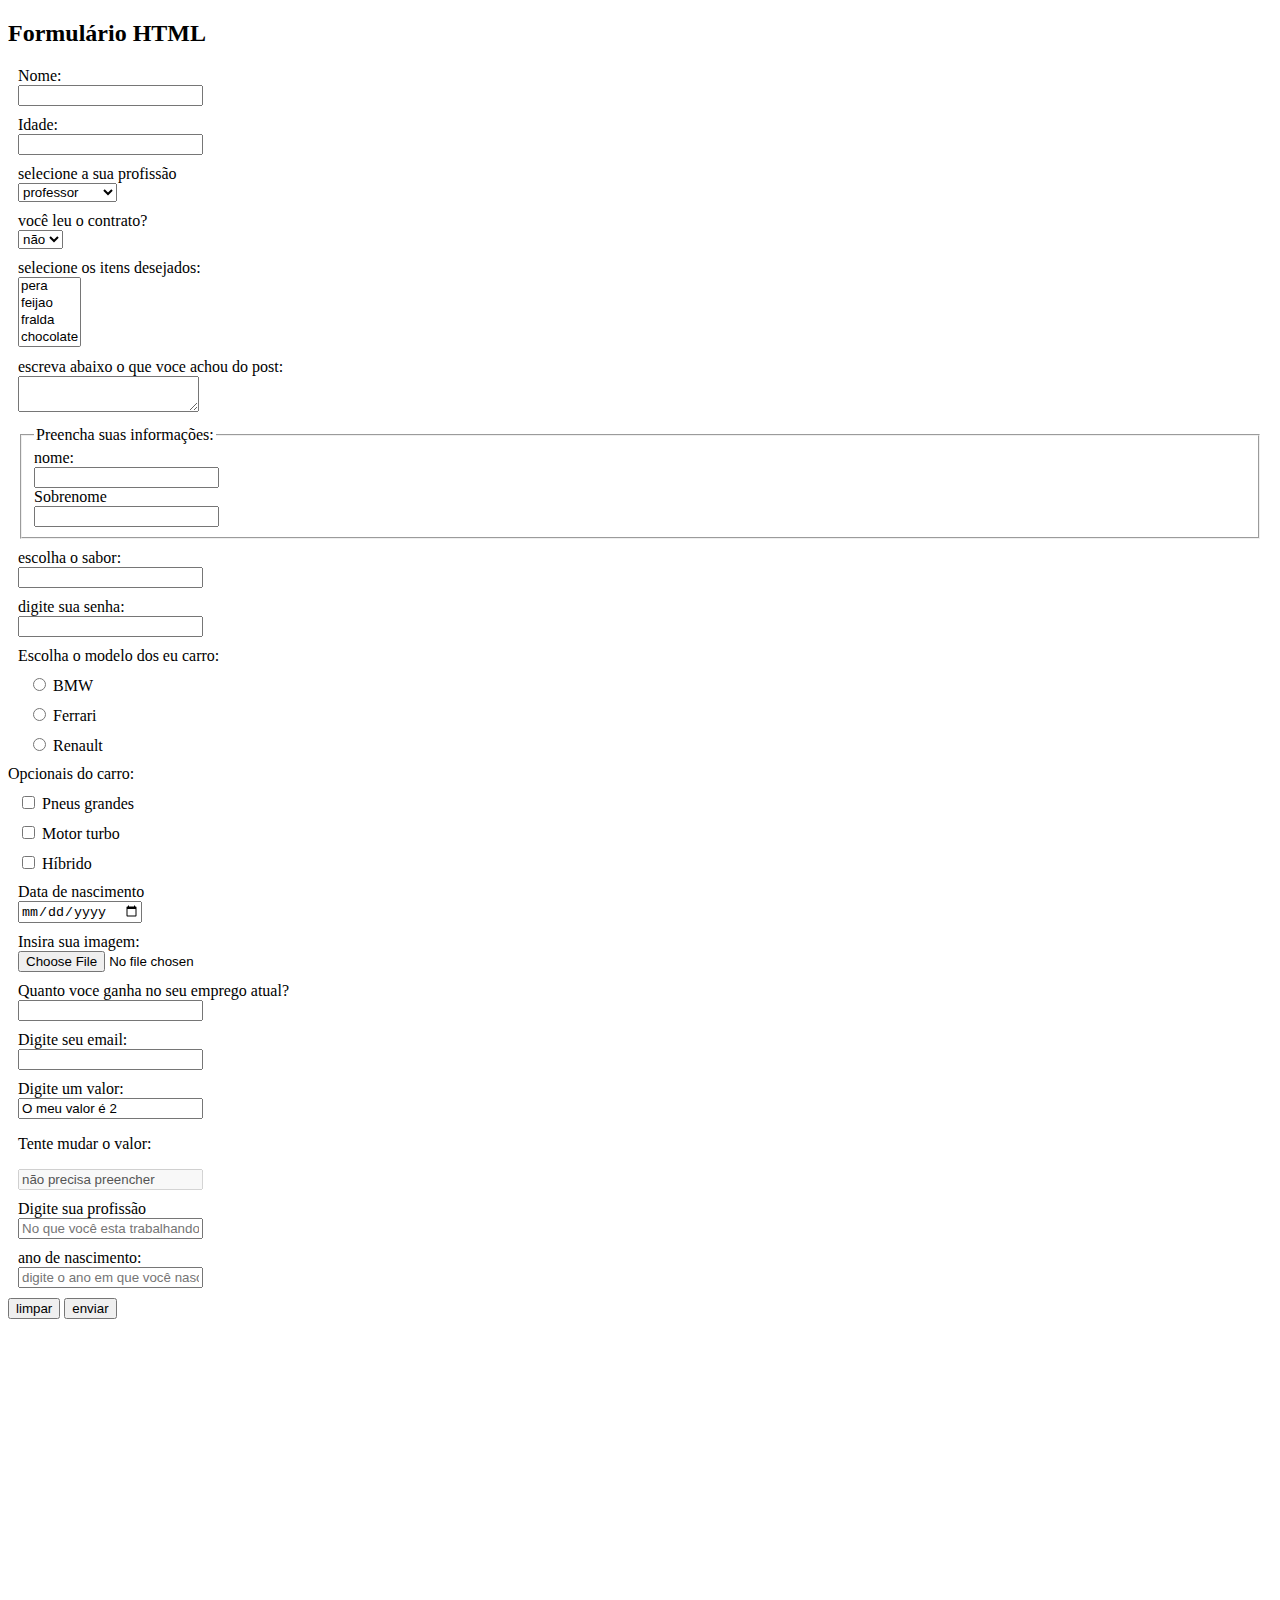
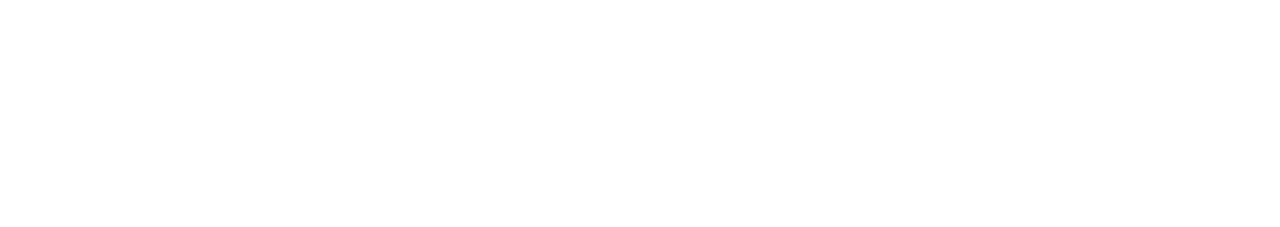
<file: unidade3/aulauni3.html>
<!--formulário-->
<!DOCTYPE html>
<html lang="pt">

<head>
    <meta charset="UTF-8">
    <meta name="viewport" content="width=device-width, initial-scale=1.0">
    <title>Formulário</title>
    <link rel="stylesheet" href="css/style.css">
</head>

<body>
    <!--1- formulário-->
    <form action="register.php" method="get"> <!--2 - atributo form/action/method-->
        <h2>Formulário HTML</h2>
        <div>
            <label>Nome:</label>
            <input type="text" />
        </div>

        <!--3 - atributo name-->
        <div>
            <label for="age">Idade:</label> <!--4 - atributo de label/for-->
            <input type="text" name: age />
        </div>

        <!--5- envio do form-->
        <!--enviado para baixo-->
        <!--<input type="submit" value="enviar">-->

        <!--6- select-->
        <div>
            <label for="job">selecione a sua profissão</label>
            <select name="job">
                <option value="professor">professor</option>
                <option value="programador">programador</option>
                <option value="dev">dev/mobile</option>
                <option value="tester">tester qa</option>
            </select>
        </div>

        <!--7- atributo select-->
        <div>
            <label for="contract">você leu o contrato?</label>
            <select name="contract">
                <option value="sim">sim</option>
                <option value="não" selected>não</option>
            </select>
        </div>

        <!--8 - múltiplas opções-->
        <div>
            <label for="itens">selecione os itens desejados:</label>
            <select name="itens" multiple>
                <option value="pera">pera</option>
                <option value="feijão">feijao</option>
                <option value="fralda">fralda</option>
                <option value="chocolate">chocolate</option>
                <option value="esmalte">esmalte</option>
            </select>
        </div>

        <!--9 - text area-->
        <div>
            <label for="comment">escreva abaixo o que voce achou do post:</label>
            <textarea name="comment"></textarea>
        </div>

        <!--10 - fieldset e legend-->
        <div>
            <fieldset>
                <legend>Preencha suas informações:</legend>
                <label for="firstname">nome:</label>
                <input type="text" name:"firstname">
                <label for="lastname">Sobrenome</label>
                <input type="text" name: "lastname">
            </fieldset>
    </div>

        <!--11 - datalist-->
        <div>
            <label for="flavor">escolha o sabor:</label>
            <input type="text" list="flavor" name="flavor">
            <datalist id="flavor">
                <option value="Morango"></option>
                <option value="Chocolate"></option>
                <option value="Uva"></option>
                <option value="Maracuja"></option>
                <option value="Banana"></option>
            </datalist>
        </div>

        <!--12 - senha-->
        <div>
            <label for="password">digite sua senha:</label>
            <input type="password" name="password">
        </div>

        <!-- 14 - radio botton-->
        <div>
            <label for="car_model">Escolha o modelo dos eu carro:</label>
            <div class="radio">
                <input type="radio" value="bmw" name="car_model">
                <label for="bmw">BMW</label>
            </div>

            <div class="radio">
                <input type="radio" value="ferrari" name="car_model">
                <label for="ferrari">Ferrari</label>
            </div>

            <div class="radio">
                <input type="radio" value="renault" name="car_model">
                <label for="renault">Renault</label>
            </div>
        </div>

        <!--15 - input checkbox-->
        <label for="optionals">Opcionais do carro:</label>
            <div class="radio">
                <input type="checkbox" value="big-tires" name="optionals">
                <label for="big-tires">Pneus grandes</label>
            </div>

            <div class="radio">
                <input type="checkbox" value="turbo-engine" name="optionals">
                <label for="turbo-engine">Motor turbo</label>
            </div>

            <div class="radio">
                <input type="checkbox" value="hybrid" name="optionals">
                <label for="hybrid">Híbrido</label>
            </div>

        <!--16 - datas-->
        <div>
            <label for="birthday">Data de nascimento</label>
            <input type="date" name="birthday">
        </div>

        <!--17 - arquivos-->
        <div>
            <label for="image">Insira sua imagem:</label>
            <input type="file" name="image">
        </div>

        <!--18 - iput para números-->
        <div>
            <label for="salary">Quanto voce ganha no seu emprego atual?</label>
            <input type="number" name="salary">
        </div>

        <!--19 - input para email-->
        <div>
            <label for="email">Digite seu email:</label>
            <input type="email" name="email">
        </div>

        <!--20 - value-->
        <div>
            <label for="value">Digite um valor:</label>
            <input type="text" value="O meu valor é 2" name="value">
        </div>

        <!--21 - disabled-->
        <div>
            <p>Tente mudar o valor:</p>
            <input type="text" value="não precisa preencher" disabled>
        </div>

        <!--22 - Placeholder-->
        <div>
            <label for="currentjob">Digite sua profissão</label>
            <input type="text" name="currentjob" placeholder="No que você esta trabalhando agora?">
        </div>

        <!--23 - required-->

        <div>
            <label for="birthyear">ano de nascimento:</label>
            <input type="text" placeholder="digite o ano em que você nasceu:" required>
        </div>


        <!--13 - resetar forma-->
        <input type="reset" value="limpar">

        <!--5- envio do form-->
        <input type="submit" value="enviar">

        <!-- 14 - radio botton-->
        <!--foi para cima, assim com as demais-->
        <!--<div>
            <label for="car_model">Escolha o modelo dos eu carro:</label>
            <div class="radio">
                <input type="radio" value="bmw" name="car_model">
                <label for="bmw">BMW</label>
            </div>

            <div class="radio">
                <input type="radio" value="ferrari" name="car_model">
                <label for="ferrari">Ferrari</label>
            </div>

            

            <div class="radio">
                <input type="radio" value="renault" name="car_model">
                <label for="renault">Renault</label>
            </div>
        </div>-->


    </form>
</body>

</html>
</file>
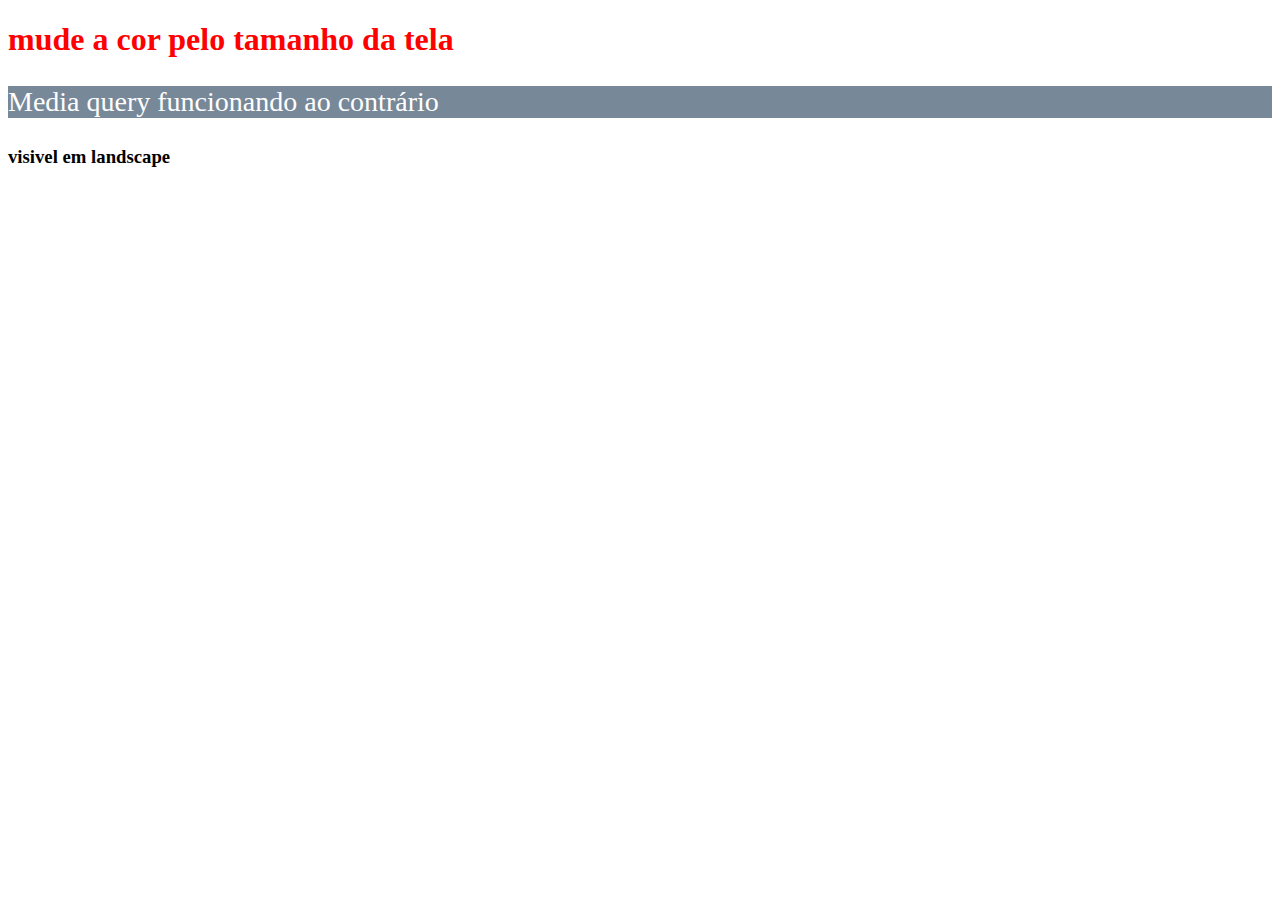
<file: unidade4/aula6.html>
<!DOCTYPE html>
<html lang="pt">
<head>
    <meta charset="UTF-8">
    <meta name="viewport" content="width=device-width, initial-scale=1.0"> <!--1-->
    <title>Responsividade</title>
    <link rel="stylesheet" href="css/style6.css">
</head>
<body>
    <!--2 - media query-->
    <h1>mude a cor pelo tamanho da tela</h1>

    <!--3 - min-width-->
    <p>Media query funcionando ao contrário</p>

    <!--4 - lanscape-->
    <h3>visivel em landscape</h3>

</body>
</html>
</file>
<file: atividade/css/style.css>
body {
    font-family: Arial, sans-serif;
    height: 100vh;
}

h2 {
    background-color: rgba(110, 108, 108, 0.6);
    padding: 15px;
    border-radius: 07px;
    font-size: 2em;
    text-align: center;
}

img {
    max-width: 100%;
    height: auto;
}

table {
    margin: 20px auto;
    border-collapse: collapse;
    width: 50%;
}

table, th, td {
    border: 1px solid #ddd;
}

th, td {
    padding: 10px;
    text-align: left;
}

th {
    background-color: #f4f4f4;
}

h1 {
    background-color: rgb(255, 255, 255);
    opacity: 0.9;
    padding: 20px;
    border-radius: 10px;
    font-size: 3em;
    text-align: center;
    margin-right: 300px;
    margin-left: 300px;
}
.header-categoria,
.header-lugar {
    background-image:url(../img/florianopolis.jpg);
}

.header-categoria {
    background-repeat: no-repeat;
    background-position: center center;
    background-size: 100%;
}

.container-fluid {
    padding-right: 15px;
    padding-left: 15px;
    margin-right: auto;
    margin-left: auto;
}

.row-text-center{
    padding: 77px 0px 77px;
}
</file>
<file: unidade 5/style.css>
body{
    padding-bottom: 500px;
}

/*1- flex*/
.flex{
    display: flex;
    background-color: #ddd;
    margin-bottom: 20px;
}

/*2 - flex-column*/
.flex-column{
    display: flex;
    flex-direction: column;
    background-color: #666;
    margin-bottom: 20px;
}

/*3- wrap*/
.wrap{
    display: flex;
    flex-wrap: wrap;
    margin-bottom: 20px;
}

.box{
    height: 40px;
    width: 33%;
    border: 1px solid red;
}

/*4 - justify content*/
.center, .space-around, .space-between, .end{
    display: flex;
    margin-bottom: 20px;
}

.center .box,
.space-around .box,
.space-between .box,
.end .box{
    width: 50px;
}

.center{
    justify-content: center;
}

.space-around{
    justify-content: space-around;
}

.space-between{
    justify-content: space-between;
}

.end{
    justify-content: end;
}

/*5 - aling itens*/
.aling-center, .flex-end, .stretch{
    display: flex;
    margin-bottom: 20px;
    height: 200px;
}

.aling-center .box,
.flex-end .box,
.stretch .box{
    width: 50px;
    border: 1px solid blue;
}

.aling-center{
    align-items: center;
    justify-content: center;
}

.flex-end{
    align-items: flex-end;
}

.stretch{
    align-items: stretch;
}

.stretch .box{
    height: auto;
}

/*6 - gap*/
.gap{
    display: flex;
    flex-wrap: wrap;
    justify-content: center;
    gap: 10px;
}

.gap .box{
    width: 32%;
    border: 1px solid green;
}

/* 7 - ordem*/
.ordem{
    display: flex;
}

#um{
    order: 1;
}

#dois{
    order: 2;
}

#tres{
    order: 3;
}

/*8 - grow*/
.grow{
    display: flex;
}

.grow .box{
    flex: 1;
}

.grow .big{
    flex: 2;
}

/*9 - basis*/
.basis{
    display: flex;
}

.basis .box{
    flex-basis: 40px;
}

.basis .big{
    flex-basis: 1;
}

/* 10 - shrink*/
.shrink{
    display: flex;
}

.shrink .box{
    flex-grow: 1;
    flex-shrink: 1;
    flex-basis: 250px;
    width: auto;
}

.shrink .small{
    flex-shrink: 2;
}

/*11 - flex shorthand*/
.shorthand{
    display: flex;
}

.shorthand .box{
    width: auto;
    flex: 1 1 50px;
}

.shorthand .diferente{
    flex: 3 1 400px;
}

/*12 - auto alinhamento*/
.auto-alingment{
    height: 300px;
    display: flex;
    align-items: flex-end;
    border: 1px solid purple;
}

.auto-alingment .diferente{
    align-self: center;
}
</file>
<file: unidade2/css/style.css>
/* 4 - external css */
h3{
    color: green;
}

p{
    color: red;
}

/*Exemplo 6 - classes*/
.Paragrafo{
    background-color: black;
    color: aqua;
    padding: 5px;
}

/*Exemplo 7*/
#titulo-exclusivo{
    background-color: purple;
    color: white;
    padding: 10px;
}

/*Exemplo 8 - ordem de regras*/
h2{
    border-bottom: 2px solid red;
}

.titulo{
    border-bottom: 2px solid blue;
}

#algum-titulo{
    border-bottom: 2px solid green;
}

/*9 - Nome cor*/
.nome-cor{
    color: crimson;
}

/*10 - hexa*/
.hex{
    color: #55a399;
}

/*11 - mais hexa*/
.hex-mais{
    color: #22e;
}

/*12 - rgb*/
.rgb{
    color: rgb(173, 122, 122);
}

.mix-rgb{
    color: rgb(rgb(232, 212, 212), rgb(153, 237, 153), rgb(128, 128, 141));
}

/*13 - rgba*/
.rgba{
    color: rgba(100, 189, 5, 0.3);
}

/*14 - hsl*/
.hsl{
    color: hsl(100, 10%, 50%);
}

.hsl-2{
    color: hsl(25, 7%, 49%);
}

/*15 - background color*/
.bg{
    background-color: #000;
    color: yellow;
}

.bg-2{
    background-color: rgb(255, 0, 0);
    color: #e555e5;
}

/*16 - background opacity*/
.bg-opacity{
    background-color: forestgreen;
    opacity: 0.2;
}

.bg-opacity-2{
    background-color: rgb(251, 0, 255);
    opacity: 0.7;
}

/*17 - rgba opacity - com opacidade*/
.rgba-opacity{
    background-color: rgba(20, 172,  9, 0.3);
    color: #000;
}

/*18 - bg image*/
.bg-image{
    background-image: url(../img/florianopolis.jpg);
    padding: 10px;
    color: white;
}

/*19 - centralizar bg image*/
/*regra para dois elementos*/
.not-center-bg,
.center-bg{
    height: 400px;
    width: 400px;
    background-image: url(../img/florianopolis.jpg);
}

.center-bg{
    background-position: center;
    background-size: cover;
}


/* 20 - altura e largura*/
.largura-altura{
    height: 200px;
    width: 100px;
    background-color: red;
}

.largura-altura-2{
    height: 400px;
    background-image: url(../img/florianopolis.jpg);
    background-position: center;
    padding: 20px;
}

/*21 - padding*/
.sem-padding,
.padding{
    background-color: #111;
    color: #fff;
}

.padding{
    background-color: #333;
    padding: 20px;
}

/*22 - shortthand padding*/
.shortthand-padding{
    background-color: #cc7edd;
    padding: 6px 12px 18px 24px;
}

.shortthand-padding-2{
    background-color: #cc7edd;
    padding: 10px 20px;
    /*padding: 10px 20pxd 10px 20px; - é a mesma coisa*/
}

/*23 - padding e width*/
.border-box{
    background-color: #444;
    color: #fff; 
    width: 400px;
    padding: 50px;
}

.border-box-2{
    background-color: #7a7777;
    color: #fff; 
    width: 400px;
    padding: 50px;
    box-sizing: border-box;
}

/*24 - border*/
.border{
    border: 10px solid red;
    padding: 40px;
}

.border-2{
    border: 2px solid #931;
    padding: 25px;
}

/*25 - borda individual*/
.borda-esquerda{
    border-left: 3px solid red;
    background-color: #aaa1aa;
    padding: 25px;
}

.borda-abaixo{
    border-bottom: 3px double rgb(48, 166, 193);
    border-right: 3px double rgb(48, 166, 193);
    background-color: #cacaca ;
    padding: 20px;
}

/*26 - borda arredondada*/
.p-arredondado{
    border: 4px solid blue;
    background-color: #55a399;
    color: blue;
    padding: 15px;
    border-radius: 15px;
}

.p-arredondado-2{
    background-color: #cf89bf;
    color: rgb(164, 8, 154);
    padding: 15px;
    border-radius: 15px;
}

/*27 - margem*/
.margem{
    margin: 10px;
    background-color: #7a7777;
}

.margem-topo{
    margin-top: 50px;
    background-color: #999;
    padding: 10px;
}

.margem-shortthand{
    margin: 5px 10px 15px 20px;
    background-color:#55a399;
    padding: 10px;
}

/*28 - box model*/
.box-model{
    margin: 20px;
    border: 3px solid #931;
    padding: 15px 25px;
    width: 200px;
    height: 400px;
}

/*Desafio - BOX MODEL*/
.modelo-todos{
    color: green;
    text-align: center;
}

#desafio{
    margin: 21px;
    border: 7px solid rgb(114, 77, 49);
    padding: 15px 25px 15px 25px;
    width: 400px;
    height: 300px;
    outline: 7px solid rgb(255, 150, 70);
    background-color: #faffc8;
}

/*30 - alinhamento de texto*/
.texto-direita{
    text-align: right;
}

.texto-centralizado{
    text-align: center;
    width: 300px;
    border: 1px solid red;
}


/*31 - secoração de texto*/
.underline{
    text-decoration: underline;
}

.risco{
    text-decoration: line-through;
}

.sem-underline{
    text-decoration: none;
    color: red;
}

/*32 - text transformmer*/
.upper{
    text-transform: uppercase;
}

.lower{
    text-transform: lowercase;
}

/*33 - espaçamento*/
.espaco{
    letter-spacing: 5px;
    text-align: center;
}

/*34 - fontes*/
.serif{
    font-family: Georgia;
}

.sans-serif{
    font-family: Helvetica;
}

.monospace{
    font-family: 'Courier New';
}

.cursive{
    font-family: cursive;
}

.fantasy{
    font-family: fantasy;
}

/*35 - estilo da fonte*/
.italico{
    font-style: :italic;
}

.obliquo{
    font-style: oblique;
}

/*36 - fonte-weight*/
.fino, .bold, .bolder{
    font-family: Helvetica;
}
.fino{
    font-weight: 100;
}

.bold{
    font-weight: 700;
}

.bolder{
    font-weight: 900;
}


/*37 - font size*/
.small{
    font-size: 12px;
}

.big{
    font-size: 78px;
}


/*38 - display*/
/*baixo para lado*/
.inline-box{
    width: 50px;
    height: 50px;
    background-color: #4f8;
    margin: 10px;
    display: inline-block;
}

/*lado para baixo*/
.block{
    background-color: #333;
    color: #fff;
    margin: 10px;
    display: block;
}

/* 39 - esconder elemento*/
.invisivel{
    display: none;
}

/*40 - position static*/
.static{
    position: static;
    background-color: #931;
    color: #fff;
    width: 100px;
    height: 100px;
}

/* 41 - position relative*/
/*não é muito utilizada*/
.relative{
    position: relative;
    background-color: rgb(48, 166, 193);
    color: #fff;
    width: 100px;
    height: 100px;
    top: 50px;
    left: 40px;
}

/* 42 - position absolute*/
.absolute{
    position: absolute;
    background-color: rgb(152, 170, 152);
    color: #fff;
    width: 100px;
    height: 100px;
    top: 2px;
    right: 2px;
}

/*43 - bsolute com relative*/
.relative-container{
    width: 300px;
    height: 300px;
    border: 1px solid red;
    margin-top: 120px;
    position: relative;
}

.absolute-1, .absolute-2{
    width: 50px;
    height: 50px;
    background-color: #931;
    position: absolute;
}

.absolute-1{
    top: 10px;
    left: 10px;
}

.absolute-2{
    bottom: 10px;
    right: 10px;
}

/*positon fixed*/
.fixed{
    width: 100px;
    height: 100px;
    background-color: #851;
    border: 1px solid blue;
    position: fixed;
    top: 50px;
    right: 100px;
}

/*position sticky*/
.sticky{
    width: 100px;
    height: 100px;
    background-color: #994;
    border: 1px solid green;
    position: sticky;
    top: 50px;
    left: 100px;
}

/*46 - z - index */
.absolute-3 , .absolute-4 , .absolute-5{
    width: 50px;
    height: 50px;
    position: absolute;
}

.absolute-3{
    top: 0px;
    left: 0px;
    z-index: 1;
    background-color: green;
}

.absolute-4{
    top: 10px;
    left: 10px;
    z-index: 2;
    background-color: red;
}

.absolute-5{
    top: 40px;
    left: 40px;
    z-index: 3;
    background-color: blue;
}
</file>
<file: unidade2/css/title.css>
/*Desafio 2*/
h4{
    color: pink;
    font-size: 50px;
}
</file>
<file: unidade3/css/style.css>
/*1 - formulário*/
body{
    padding-bottom: 500px;
}

div{
    margin: 10px;
}

div input, div label{
    display: block;
}

.radio label, .radio input, .radio span{
    display: inline-block;
}
</file>
<file: unidade4/css/style6.css>
/*2 - media query*/
h1{
    color: red;
}

@media screen and (max-width: 500px){
    h1{
        color: blue;
    }
}

/* 3 - min-width*/
p{
    background-color: red;
    color:#fff;
    font-size: 21px;
}

@media screen and (min-width: 800px){
    p{
        background-color: #789;
        color: white;
        font-size: 28px;
    }
}

/* 4- landscape*/
h3{
    display: none;
}

@media screen and (orientation: landscape){
    h3{
        display: block;
    }
}
</file>
